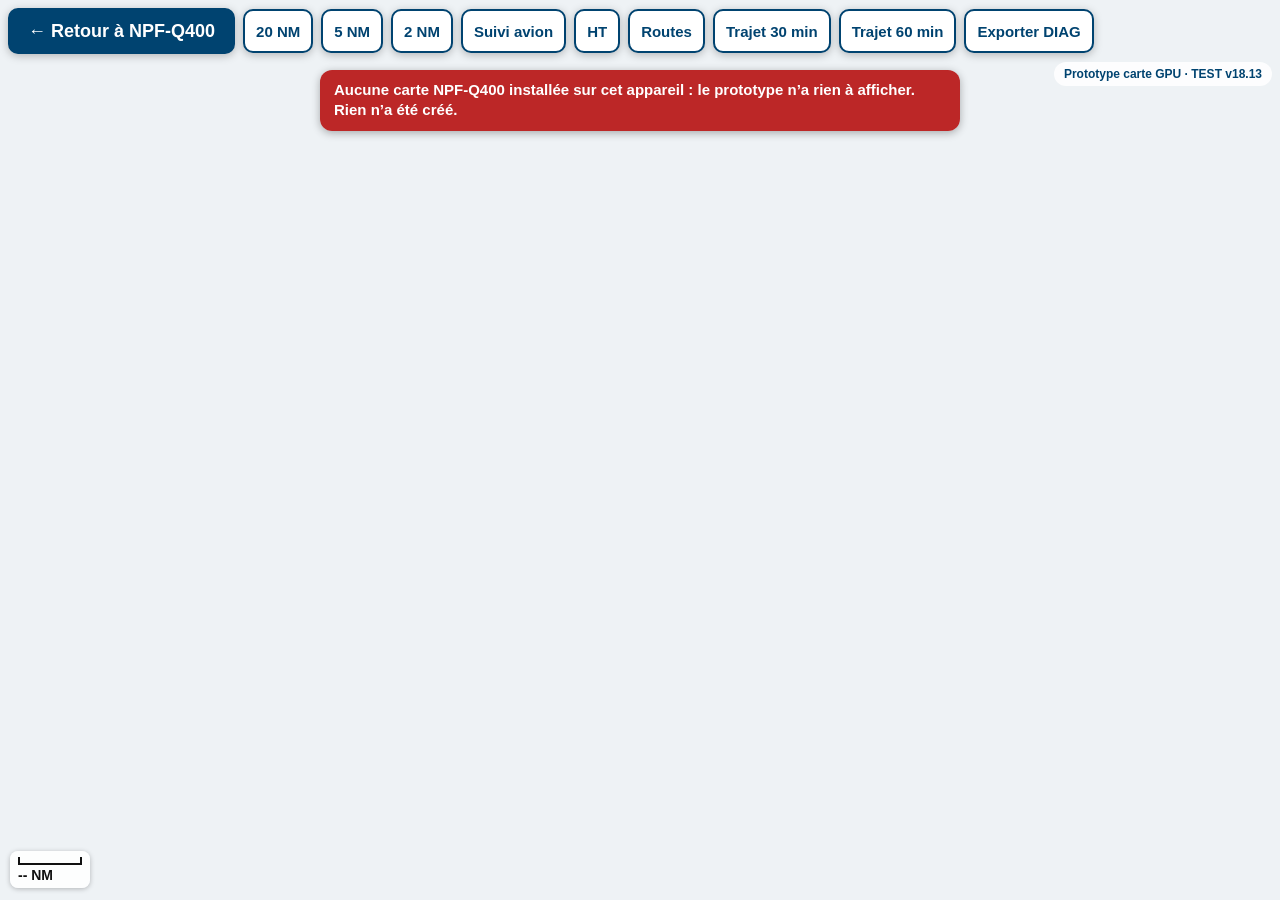
<file: prototype-carte.html>
<!DOCTYPE html>
<html lang="fr">
<head>
    <meta charset="UTF-8">
    <meta name="viewport" content="width=device-width, initial-scale=1.0, maximum-scale=1.0, user-scalable=no, viewport-fit=cover">
    <meta name="apple-mobile-web-app-capable" content="yes">
    <meta name="theme-color" content="#004370">
    <title>NPF-Q400 — Prototype carte GPU</title>
    <!-- v18.03 — PROTOTYPE de carte MapLibre GL JS (page à part, ouverte seulement par le bouton « Prototype carte GPU »
         du DIAG). Copie locale de MapLibre GL JS 6.17.0 ; aucune requête vers un serveur extérieur. Lecture seule stricte
         des bases de cartes (aucune écriture, création ni suppression). La carte NPF-Q400 (index.html) n'est pas touchée.
         v18.04 — prototype complet (zones SIA, VFR, terrains, PÉLIC, pistes, HT, Calque Routier) ; boutons HT / Routes,
         20 NM et trajet simulé de 30 ou 60 minutes en suivi. -->
    <link rel="stylesheet" href="maplibre-6.17.0/maplibre-gl.css?appv=v18.13">
    <link rel="stylesheet" href="prototype-carte.css?appv=v18.13">
</head>
<body>
    <div id="proto-carte" aria-label="Carte prototype"></div>
    <div id="proto-barre" class="proto-ui">
        <button type="button" id="proto-retour" class="proto-retour">← Retour à NPF&#8209;Q400</button>
        <button type="button" id="proto-20nm" class="proto-bouton">20 NM</button>
        <button type="button" id="proto-5nm" class="proto-bouton">5 NM</button>
        <button type="button" id="proto-2nm" class="proto-bouton">2 NM</button>
        <button type="button" id="proto-suivi" class="proto-bouton" aria-pressed="false">Suivi avion</button>
        <button type="button" id="proto-ht" class="proto-bouton" aria-pressed="false">HT</button>
        <button type="button" id="proto-routes" class="proto-bouton" aria-pressed="false">Routes</button>
        <button type="button" id="proto-trajet30" class="proto-bouton proto-trajet" data-trajet="30" aria-pressed="false">Trajet 30 min</button>
        <button type="button" id="proto-trajet60" class="proto-bouton proto-trajet" data-trajet="60" aria-pressed="false">Trajet 60 min</button>
        <button type="button" id="proto-export" class="proto-bouton">Exporter DIAG</button>
        <span class="proto-titre">Prototype carte GPU · TEST v18.13</span>
    </div>
    <div id="proto-message" class="proto-ui proto-message" hidden></div>
    <div id="proto-trajet-etat" class="proto-ui proto-trajet-etat" hidden></div>
    <div id="proto-echelle" class="proto-ui proto-echelle"><div class="proto-echelle-barre"></div><div class="proto-echelle-texte">-- NM</div></div>
    <script type="module" src="prototype-carte.js?appv=v18.13"></script>
</body>
</html>
</file>
<file: maplibre-6.17.0/maplibre-gl.css>
.maplibregl-map{font:12px/20px Helvetica Neue,Arial,Helvetica,sans-serif;overflow:hidden;position:relative;-webkit-tap-highlight-color:rgb(0 0 0/0);-webkit-touch-callout:none}.maplibregl-canvas{position:absolute;left:0;top:0}.maplibregl-map:fullscreen{width:100%;height:100%}.maplibregl-ctrl-group button.maplibregl-ctrl-compass{touch-action:none}.maplibregl-canvas-container.maplibregl-interactive,.maplibregl-ctrl-group button.maplibregl-ctrl-compass{cursor:grab;-webkit-user-select:none;-moz-user-select:none;user-select:none}.maplibregl-canvas-container.maplibregl-interactive.maplibregl-track-pointer{cursor:pointer}.maplibregl-canvas-container.maplibregl-interactive:active,.maplibregl-ctrl-group button.maplibregl-ctrl-compass:active{cursor:grabbing}.maplibregl-canvas-container.maplibregl-touch-zoom-rotate,.maplibregl-canvas-container.maplibregl-touch-zoom-rotate .maplibregl-canvas{touch-action:pan-x pan-y}.maplibregl-canvas-container.maplibregl-touch-drag-pan,.maplibregl-canvas-container.maplibregl-touch-drag-pan .maplibregl-canvas{touch-action:pinch-zoom}.maplibregl-canvas-container.maplibregl-touch-zoom-rotate.maplibregl-touch-drag-pan,.maplibregl-canvas-container.maplibregl-touch-zoom-rotate.maplibregl-touch-drag-pan .maplibregl-canvas{touch-action:none}.maplibregl-canvas-container.maplibregl-touch-drag-pan.maplibregl-cooperative-gestures,.maplibregl-canvas-container.maplibregl-touch-drag-pan.maplibregl-cooperative-gestures .maplibregl-canvas{touch-action:pan-x pan-y}.maplibregl-ctrl-bottom-left,.maplibregl-ctrl-bottom-right,.maplibregl-ctrl-top-left,.maplibregl-ctrl-top-right{position:absolute;pointer-events:none;z-index:2}.maplibregl-ctrl-top-left{top:0;left:0}.maplibregl-ctrl-top-right{top:0;right:0}.maplibregl-ctrl-bottom-left{bottom:0;left:0}.maplibregl-ctrl-bottom-right{right:0;bottom:0}.maplibregl-ctrl{clear:both;pointer-events:auto;transform:translate(0)}.maplibregl-ctrl-top-left .maplibregl-ctrl{margin:10px 0 0 10px;float:left}.maplibregl-ctrl-top-right .maplibregl-ctrl{margin:10px 10px 0 0;float:right}.maplibregl-ctrl-bottom-left .maplibregl-ctrl{margin:0 0 10px 10px;float:left}.maplibregl-ctrl-bottom-right .maplibregl-ctrl{margin:0 10px 10px 0;float:right}.maplibregl-ctrl-group{border-radius:4px;background:#fff}.maplibregl-ctrl-group:not(:empty){box-shadow:0 0 0 2px rgba(0,0,0,.1)}.maplibregl-ctrl-group button{width:29px;height:29px;display:block;padding:0;outline:none;border:0;box-sizing:border-box;background-color:transparent;cursor:pointer}.maplibregl-ctrl button{-webkit-user-select:none;-moz-user-select:none;user-select:none}.maplibregl-ctrl-group button+button{border-top:1px solid #ddd}.maplibregl-ctrl button .maplibregl-ctrl-icon{display:block;width:100%;height:100%;background-repeat:no-repeat;background-position:50%}@media(forced-colors:active){.maplibregl-ctrl-group:not(:empty){box-shadow:0 0 0 2px ButtonText}.maplibregl-ctrl-icon{background-color:transparent}.maplibregl-ctrl-group button+button{border-top:1px solid buttontext}}.maplibregl-ctrl button::-moz-focus-inner{border:0;padding:0}.maplibregl-ctrl-attrib-button:focus,.maplibregl-ctrl-group button:focus{box-shadow:0 0 2px 2px #0096ff}.maplibregl-ctrl button:disabled{cursor:not-allowed}.maplibregl-ctrl button:disabled .maplibregl-ctrl-icon{opacity:.25}@media(hover:hover){.maplibregl-ctrl button:not(:disabled):hover{background-color:rgba(0,0,0,.05)}}.maplibregl-ctrl button:not(:disabled):active{background-color:rgba(0,0,0,.05)}.maplibregl-ctrl-group button:focus:focus-visible{box-shadow:0 0 2px 2px #0096ff}.maplibregl-ctrl-group button:focus:not(:focus-visible){box-shadow:none}.maplibregl-ctrl-group button:focus:first-child{border-radius:4px 4px 0 0}.maplibregl-ctrl-group button:focus:last-child{border-radius:0 0 4px 4px}.maplibregl-ctrl-group button:focus:only-child{border-radius:inherit}.maplibregl-ctrl button.maplibregl-ctrl-zoom-out .maplibregl-ctrl-icon{background-image:url("data:image/svg+xml;charset=utf-8,%3Csvg xmlns='http://www.w3.org/2000/svg' width='29' height='29' viewBox='0 0 29 29' fill='%23333'%3E %3Cpath d='M10 13c-.75 0-1.5.75-1.5 1.5S9.25 16 10 16h9c.75 0 1.5-.75 1.5-1.5S19.75 13 19 13z'/%3E %3C/svg%3E")}.maplibregl-ctrl button.maplibregl-ctrl-zoom-in .maplibregl-ctrl-icon{background-image:url("data:image/svg+xml;charset=utf-8,%3Csvg xmlns='http://www.w3.org/2000/svg' width='29' height='29' viewBox='0 0 29 29' fill='%23333'%3E %3Cpath d='M14.5 8.5c-.75 0-1.5.75-1.5 1.5v3h-3c-.75 0-1.5.75-1.5 1.5S9.25 16 10 16h3v3c0 .75.75 1.5 1.5 1.5S16 19.75 16 19v-3h3c.75 0 1.5-.75 1.5-1.5S19.75 13 19 13h-3v-3c0-.75-.75-1.5-1.5-1.5'/%3E %3C/svg%3E")}@media(forced-colors:active){.maplibregl-ctrl button.maplibregl-ctrl-zoom-out .maplibregl-ctrl-icon{background-image:url("data:image/svg+xml;charset=utf-8,%3Csvg xmlns='http://www.w3.org/2000/svg' width='29' height='29' viewBox='0 0 29 29' fill='%23fff'%3E %3Cpath d='M10 13c-.75 0-1.5.75-1.5 1.5S9.25 16 10 16h9c.75 0 1.5-.75 1.5-1.5S19.75 13 19 13z'/%3E %3C/svg%3E")}.maplibregl-ctrl button.maplibregl-ctrl-zoom-in .maplibregl-ctrl-icon{background-image:url("data:image/svg+xml;charset=utf-8,%3Csvg xmlns='http://www.w3.org/2000/svg' width='29' height='29' viewBox='0 0 29 29' fill='%23fff'%3E %3Cpath d='M14.5 8.5c-.75 0-1.5.75-1.5 1.5v3h-3c-.75 0-1.5.75-1.5 1.5S9.25 16 10 16h3v3c0 .75.75 1.5 1.5 1.5S16 19.75 16 19v-3h3c.75 0 1.5-.75 1.5-1.5S19.75 13 19 13h-3v-3c0-.75-.75-1.5-1.5-1.5'/%3E %3C/svg%3E")}}@media(forced-colors:active) and (prefers-color-scheme:light){.maplibregl-ctrl button.maplibregl-ctrl-zoom-out .maplibregl-ctrl-icon{background-image:url("data:image/svg+xml;charset=utf-8,%3Csvg xmlns='http://www.w3.org/2000/svg' width='29' height='29' viewBox='0 0 29 29' fill='%23000'%3E %3Cpath d='M10 13c-.75 0-1.5.75-1.5 1.5S9.25 16 10 16h9c.75 0 1.5-.75 1.5-1.5S19.75 13 19 13z'/%3E %3C/svg%3E")}.maplibregl-ctrl button.maplibregl-ctrl-zoom-in .maplibregl-ctrl-icon{background-image:url("data:image/svg+xml;charset=utf-8,%3Csvg xmlns='http://www.w3.org/2000/svg' width='29' height='29' viewBox='0 0 29 29' fill='%23000'%3E %3Cpath d='M14.5 8.5c-.75 0-1.5.75-1.5 1.5v3h-3c-.75 0-1.5.75-1.5 1.5S9.25 16 10 16h3v3c0 .75.75 1.5 1.5 1.5S16 19.75 16 19v-3h3c.75 0 1.5-.75 1.5-1.5S19.75 13 19 13h-3v-3c0-.75-.75-1.5-1.5-1.5'/%3E %3C/svg%3E")}}.maplibregl-ctrl button.maplibregl-ctrl-fullscreen .maplibregl-ctrl-icon{background-image:url("data:image/svg+xml;charset=utf-8,%3Csvg xmlns='http://www.w3.org/2000/svg' width='29' height='29' viewBox='0 0 29 29' fill='%23333'%3E %3Cpath d='M24 16v5.5c0 1.75-.75 2.5-2.5 2.5H16v-1l3-1.5-4-5.5 1-1 5.5 4 1.5-3zM6 16l1.5 3 5.5-4 1 1-4 5.5 3 1.5v1H7.5C5.75 24 5 23.25 5 21.5V16zm7-11v1l-3 1.5 4 5.5-1 1-5.5-4L6 13H5V7.5C5 5.75 5.75 5 7.5 5zm11 2.5c0-1.75-.75-2.5-2.5-2.5H16v1l3 1.5-4 5.5 1 1 5.5-4 1.5 3h1z'/%3E %3C/svg%3E")}.maplibregl-ctrl button.maplibregl-ctrl-shrink .maplibregl-ctrl-icon{background-image:url("data:image/svg+xml;charset=utf-8,%3Csvg xmlns='http://www.w3.org/2000/svg' width='29' height='29' viewBox='0 0 29 29'%3E %3Cpath d='M18.5 16c-1.75 0-2.5.75-2.5 2.5V24h1l1.5-3 5.5 4 1-1-4-5.5 3-1.5v-1zM13 18.5c0-1.75-.75-2.5-2.5-2.5H5v1l3 1.5L4 24l1 1 5.5-4 1.5 3h1zm3-8c0 1.75.75 2.5 2.5 2.5H24v-1l-3-1.5L25 5l-1-1-5.5 4L17 5h-1zM10.5 13c1.75 0 2.5-.75 2.5-2.5V5h-1l-1.5 3L5 4 4 5l4 5.5L5 12v1z'/%3E %3C/svg%3E")}@media(forced-colors:active){.maplibregl-ctrl button.maplibregl-ctrl-fullscreen .maplibregl-ctrl-icon{background-image:url("data:image/svg+xml;charset=utf-8,%3Csvg xmlns='http://www.w3.org/2000/svg' width='29' height='29' viewBox='0 0 29 29' fill='%23fff'%3E %3Cpath d='M24 16v5.5c0 1.75-.75 2.5-2.5 2.5H16v-1l3-1.5-4-5.5 1-1 5.5 4 1.5-3zM6 16l1.5 3 5.5-4 1 1-4 5.5 3 1.5v1H7.5C5.75 24 5 23.25 5 21.5V16zm7-11v1l-3 1.5 4 5.5-1 1-5.5-4L6 13H5V7.5C5 5.75 5.75 5 7.5 5zm11 2.5c0-1.75-.75-2.5-2.5-2.5H16v1l3 1.5-4 5.5 1 1 5.5-4 1.5 3h1z'/%3E %3C/svg%3E")}.maplibregl-ctrl button.maplibregl-ctrl-shrink .maplibregl-ctrl-icon{background-image:url("data:image/svg+xml;charset=utf-8,%3Csvg xmlns='http://www.w3.org/2000/svg' width='29' height='29' viewBox='0 0 29 29' fill='%23fff'%3E %3Cpath d='M18.5 16c-1.75 0-2.5.75-2.5 2.5V24h1l1.5-3 5.5 4 1-1-4-5.5 3-1.5v-1zM13 18.5c0-1.75-.75-2.5-2.5-2.5H5v1l3 1.5L4 24l1 1 5.5-4 1.5 3h1zm3-8c0 1.75.75 2.5 2.5 2.5H24v-1l-3-1.5L25 5l-1-1-5.5 4L17 5h-1zM10.5 13c1.75 0 2.5-.75 2.5-2.5V5h-1l-1.5 3L5 4 4 5l4 5.5L5 12v1z'/%3E %3C/svg%3E")}}@media(forced-colors:active) and (prefers-color-scheme:light){.maplibregl-ctrl button.maplibregl-ctrl-fullscreen .maplibregl-ctrl-icon{background-image:url("data:image/svg+xml;charset=utf-8,%3Csvg xmlns='http://www.w3.org/2000/svg' width='29' height='29' viewBox='0 0 29 29' fill='%23000'%3E %3Cpath d='M24 16v5.5c0 1.75-.75 2.5-2.5 2.5H16v-1l3-1.5-4-5.5 1-1 5.5 4 1.5-3zM6 16l1.5 3 5.5-4 1 1-4 5.5 3 1.5v1H7.5C5.75 24 5 23.25 5 21.5V16zm7-11v1l-3 1.5 4 5.5-1 1-5.5-4L6 13H5V7.5C5 5.75 5.75 5 7.5 5zm11 2.5c0-1.75-.75-2.5-2.5-2.5H16v1l3 1.5-4 5.5 1 1 5.5-4 1.5 3h1z'/%3E %3C/svg%3E")}.maplibregl-ctrl button.maplibregl-ctrl-shrink .maplibregl-ctrl-icon{background-image:url("data:image/svg+xml;charset=utf-8,%3Csvg xmlns='http://www.w3.org/2000/svg' width='29' height='29' viewBox='0 0 29 29' fill='%23000'%3E %3Cpath d='M18.5 16c-1.75 0-2.5.75-2.5 2.5V24h1l1.5-3 5.5 4 1-1-4-5.5 3-1.5v-1zM13 18.5c0-1.75-.75-2.5-2.5-2.5H5v1l3 1.5L4 24l1 1 5.5-4 1.5 3h1zm3-8c0 1.75.75 2.5 2.5 2.5H24v-1l-3-1.5L25 5l-1-1-5.5 4L17 5h-1zM10.5 13c1.75 0 2.5-.75 2.5-2.5V5h-1l-1.5 3L5 4 4 5l4 5.5L5 12v1z'/%3E %3C/svg%3E")}}.maplibregl-ctrl button.maplibregl-ctrl-compass .maplibregl-ctrl-icon{background-image:url("data:image/svg+xml;charset=utf-8,%3Csvg xmlns='http://www.w3.org/2000/svg' width='29' height='29' viewBox='0 0 29 29' fill='%23333'%3E %3Cpath d='m10.5 14 4-8 4 8z'/%3E %3Cpath fill='%23ccc' d='m10.5 16 4 8 4-8z'/%3E %3C/svg%3E")}@media(forced-colors:active){.maplibregl-ctrl button.maplibregl-ctrl-compass .maplibregl-ctrl-icon{background-image:url("data:image/svg+xml;charset=utf-8,%3Csvg xmlns='http://www.w3.org/2000/svg' width='29' height='29' viewBox='0 0 29 29' fill='%23fff'%3E %3Cpath d='m10.5 14 4-8 4 8z'/%3E %3Cpath fill='%23ccc' d='m10.5 16 4 8 4-8z'/%3E %3C/svg%3E")}}@media(forced-colors:active) and (prefers-color-scheme:light){.maplibregl-ctrl button.maplibregl-ctrl-compass .maplibregl-ctrl-icon{background-image:url("data:image/svg+xml;charset=utf-8,%3Csvg xmlns='http://www.w3.org/2000/svg' width='29' height='29' viewBox='0 0 29 29' fill='%23000'%3E %3Cpath d='m10.5 14 4-8 4 8z'/%3E %3Cpath fill='%23ccc' d='m10.5 16 4 8 4-8z'/%3E %3C/svg%3E")}}.maplibregl-ctrl button.maplibregl-ctrl-globe .maplibregl-ctrl-icon{background-image:url("data:image/svg+xml;charset=utf-8,%3Csvg xmlns='http://www.w3.org/2000/svg' width='22' height='22' fill='none' viewBox='0 0 22 22' stroke='%23333'%3E %3Ccircle cx='11' cy='11' r='8.5'/%3E %3Cpath d='M17.5 11c0 4.819-3.02 8.5-6.5 8.5S4.5 15.819 4.5 11 7.52 2.5 11 2.5s6.5 3.681 6.5 8.5Z'/%3E %3Cpath d='M13.5 11c0 2.447-.331 4.64-.853 6.206-.262.785-.562 1.384-.872 1.777-.314.399-.58.517-.775.517-.195 0-.461-.118-.775-.517-.31-.393-.61-.992-.872-1.777C8.831 15.64 8.5 13.446 8.5 11c0-2.447.331-4.64.853-6.206.262-.785.562-1.384.872-1.777.314-.399.58-.517.775-.517.195 0 .461.118.775.517.31.393.61.992.872 1.777.522 1.565.853 3.76.853 6.206Z'/%3E %3Cpath d='M11 7.5c-1.909 0-3.622-.166-4.845-.428-.616-.132-1.08-.283-1.379-.434a1.333 1.333 0 0 1-.224-.138c.047-.038.12-.085.224-.138.299-.151.763-.302 1.379-.434C7.378 5.666 9.091 5.5 11 5.5c1.909 0 3.622.166 4.845.428.616.132 1.08.283 1.379.434.105.053.177.1.224.138-.047.038-.12.085-.224.138-.299.151-.763.302-1.379.434-1.223.262-2.936.428-4.845.428ZM4.486 6.436ZM11 16.5c-1.909 0-3.622-.166-4.845-.428-.616-.132-1.08-.283-1.379-.434a1.33 1.33 0 0 1-.224-.138 1.33 1.33 0 0 1 .224-.138c.299-.151.763-.302 1.379-.434C7.378 14.666 9.091 14.5 11 14.5c1.909 0 3.622.166 4.845.428.616.132 1.08.283 1.379.434.105.053.177.1.224.138a1.33 1.33 0 0 1-.224.138c-.299.151-.763.302-1.379.434-1.223.262-2.936.428-4.845.428Zm-6.514-1.064ZM11 12.5c-2.46 0-4.672-.222-6.255-.574-.796-.177-1.406-.38-1.805-.59a1.465 1.465 0 0 1-.39-.272.293.293 0 0 1-.047-.064.293.293 0 0 1 .048-.064c.066-.073.189-.167.389-.272.399-.21 1.009-.413 1.805-.59C6.328 9.722 8.54 9.5 11 9.5s4.672.222 6.256.574c.795.177 1.405.38 1.804.59.2.105.323.2.39.272a.33.33 0 0 1 .047.064.293.293 0 0 1-.048.064 1.435 1.435 0 0 1-.389.272c-.399.21-1.009.413-1.804.59-1.584.352-3.796.574-6.256.574Zm-8.501-1.51v.002-.002Zm0 .018v.002-.002Zm17.002.002v-.002.002Zm0-.018v-.002.002Z'/%3E %3C/svg%3E")}.maplibregl-ctrl button.maplibregl-ctrl-globe-enabled .maplibregl-ctrl-icon{background-image:url("data:image/svg+xml;charset=utf-8,%3Csvg xmlns='http://www.w3.org/2000/svg' width='22' height='22' fill='none' viewBox='0 0 22 22' stroke='%2333b5e5'%3E %3Ccircle cx='11' cy='11' r='8.5'/%3E %3Cpath d='M17.5 11c0 4.819-3.02 8.5-6.5 8.5S4.5 15.819 4.5 11 7.52 2.5 11 2.5s6.5 3.681 6.5 8.5Z'/%3E %3Cpath d='M13.5 11c0 2.447-.331 4.64-.853 6.206-.262.785-.562 1.384-.872 1.777-.314.399-.58.517-.775.517-.195 0-.461-.118-.775-.517-.31-.393-.61-.992-.872-1.777C8.831 15.64 8.5 13.446 8.5 11c0-2.447.331-4.64.853-6.206.262-.785.562-1.384.872-1.777.314-.399.58-.517.775-.517.195 0 .461.118.775.517.31.393.61.992.872 1.777.522 1.565.853 3.76.853 6.206Z'/%3E %3Cpath d='M11 7.5c-1.909 0-3.622-.166-4.845-.428-.616-.132-1.08-.283-1.379-.434a1.333 1.333 0 0 1-.224-.138c.047-.038.12-.085.224-.138.299-.151.763-.302 1.379-.434C7.378 5.666 9.091 5.5 11 5.5c1.909 0 3.622.166 4.845.428.616.132 1.08.283 1.379.434.105.053.177.1.224.138-.047.038-.12.085-.224.138-.299.151-.763.302-1.379.434-1.223.262-2.936.428-4.845.428ZM4.486 6.436ZM11 16.5c-1.909 0-3.622-.166-4.845-.428-.616-.132-1.08-.283-1.379-.434a1.33 1.33 0 0 1-.224-.138 1.33 1.33 0 0 1 .224-.138c.299-.151.763-.302 1.379-.434C7.378 14.666 9.091 14.5 11 14.5c1.909 0 3.622.166 4.845.428.616.132 1.08.283 1.379.434.105.053.177.1.224.138a1.33 1.33 0 0 1-.224.138c-.299.151-.763.302-1.379.434-1.223.262-2.936.428-4.845.428Zm-6.514-1.064ZM11 12.5c-2.46 0-4.672-.222-6.255-.574-.796-.177-1.406-.38-1.805-.59a1.465 1.465 0 0 1-.39-.272.293.293 0 0 1-.047-.064.293.293 0 0 1 .048-.064c.066-.073.189-.167.389-.272.399-.21 1.009-.413 1.805-.59C6.328 9.722 8.54 9.5 11 9.5s4.672.222 6.256.574c.795.177 1.405.38 1.804.59.2.105.323.2.39.272a.33.33 0 0 1 .047.064.293.293 0 0 1-.048.064 1.435 1.435 0 0 1-.389.272c-.399.21-1.009.413-1.804.59-1.584.352-3.796.574-6.256.574Zm-8.501-1.51v.002-.002Zm0 .018v.002-.002Zm17.002.002v-.002.002Zm0-.018v-.002.002Z'/%3E %3C/svg%3E")}.maplibregl-ctrl button.maplibregl-ctrl-terrain .maplibregl-ctrl-icon{background-image:url("data:image/svg+xml;charset=utf-8,%3Csvg xmlns='http://www.w3.org/2000/svg' width='22' height='22' viewBox='0 0 22 22' fill='%23333'%3E %3Cpath d='m1.754 13.406 4.453-4.851 3.09 3.09 3.281 3.277.969-.969-3.309-3.312 3.844-4.121 6.148 6.886h1.082v-.855l-7.207-8.07-4.84 5.187L6.169 6.57l-5.48 5.965v.871ZM.688 16.844h20.625v1.375H.688Zm0 0'/%3E %3C/svg%3E")}.maplibregl-ctrl button.maplibregl-ctrl-terrain-enabled .maplibregl-ctrl-icon{background-image:url("data:image/svg+xml;charset=utf-8,%3Csvg xmlns='http://www.w3.org/2000/svg' width='22' height='22' viewBox='0 0 22 22' fill='%2333b5e5'%3E %3Cpath d='m1.754 13.406 4.453-4.851 3.09 3.09 3.281 3.277.969-.969-3.309-3.312 3.844-4.121 6.148 6.886h1.082v-.855l-7.207-8.07-4.84 5.187L6.169 6.57l-5.48 5.965v.871ZM.688 16.844h20.625v1.375H.688Zm0 0'/%3E %3C/svg%3E")}.maplibregl-ctrl button.maplibregl-ctrl-geolocate .maplibregl-ctrl-icon{background-image:url("data:image/svg+xml;charset=utf-8,%3Csvg xmlns='http://www.w3.org/2000/svg' width='29' height='29' viewBox='0 0 20 20' fill='%23333'%3E %3Cpath d='M10 4C9 4 9 5 9 5v.1A5 5 0 0 0 5.1 9H5s-1 0-1 1 1 1 1 1h.1A5 5 0 0 0 9 14.9v.1s0 1 1 1 1-1 1-1v-.1a5 5 0 0 0 3.9-3.9h.1s1 0 1-1-1-1-1-1h-.1A5 5 0 0 0 11 5.1V5s0-1-1-1m0 2.5a3.5 3.5 0 1 1 0 7 3.5 3.5 0 1 1 0-7'/%3E %3Ccircle id='dot' cx='10' cy='10' r='2'/%3E %3Cpath id='stroke' d='m14 5 1 1-9 9-1-1z' display='none'/%3E %3C/svg%3E")}.maplibregl-ctrl button.maplibregl-ctrl-geolocate:disabled .maplibregl-ctrl-icon{background-image:url("data:image/svg+xml;charset=utf-8,%3Csvg xmlns='http://www.w3.org/2000/svg' width='29' height='29' viewBox='0 0 20 20' fill='%23aaa'%3E %3Cpath d='M10 4C9 4 9 5 9 5v.1A5 5 0 0 0 5.1 9H5s-1 0-1 1 1 1 1 1h.1A5 5 0 0 0 9 14.9v.1s0 1 1 1 1-1 1-1v-.1a5 5 0 0 0 3.9-3.9h.1s1 0 1-1-1-1-1-1h-.1A5 5 0 0 0 11 5.1V5s0-1-1-1m0 2.5a3.5 3.5 0 1 1 0 7 3.5 3.5 0 1 1 0-7'/%3E %3Ccircle id='dot' cx='10' cy='10' r='2'/%3E %3Cpath id='stroke' d='m14 5 1 1-9 9-1-1z' fill='%23f00'/%3E %3C/svg%3E")}.maplibregl-ctrl button.maplibregl-ctrl-geolocate.maplibregl-ctrl-geolocate-active .maplibregl-ctrl-icon{background-image:url("data:image/svg+xml;charset=utf-8,%3Csvg xmlns='http://www.w3.org/2000/svg' width='29' height='29' viewBox='0 0 20 20' fill='%2333b5e5'%3E %3Cpath d='M10 4C9 4 9 5 9 5v.1A5 5 0 0 0 5.1 9H5s-1 0-1 1 1 1 1 1h.1A5 5 0 0 0 9 14.9v.1s0 1 1 1 1-1 1-1v-.1a5 5 0 0 0 3.9-3.9h.1s1 0 1-1-1-1-1-1h-.1A5 5 0 0 0 11 5.1V5s0-1-1-1m0 2.5a3.5 3.5 0 1 1 0 7 3.5 3.5 0 1 1 0-7'/%3E %3Ccircle id='dot' cx='10' cy='10' r='2'/%3E %3Cpath id='stroke' d='m14 5 1 1-9 9-1-1z' display='none'/%3E %3C/svg%3E")}.maplibregl-ctrl button.maplibregl-ctrl-geolocate.maplibregl-ctrl-geolocate-active-error .maplibregl-ctrl-icon{background-image:url("data:image/svg+xml;charset=utf-8,%3Csvg xmlns='http://www.w3.org/2000/svg' width='29' height='29' viewBox='0 0 20 20' fill='%23e58978'%3E %3Cpath d='M10 4C9 4 9 5 9 5v.1A5 5 0 0 0 5.1 9H5s-1 0-1 1 1 1 1 1h.1A5 5 0 0 0 9 14.9v.1s0 1 1 1 1-1 1-1v-.1a5 5 0 0 0 3.9-3.9h.1s1 0 1-1-1-1-1-1h-.1A5 5 0 0 0 11 5.1V5s0-1-1-1m0 2.5a3.5 3.5 0 1 1 0 7 3.5 3.5 0 1 1 0-7'/%3E %3Ccircle id='dot' cx='10' cy='10' r='2'/%3E %3Cpath id='stroke' d='m14 5 1 1-9 9-1-1z' display='none'/%3E %3C/svg%3E")}.maplibregl-ctrl button.maplibregl-ctrl-geolocate.maplibregl-ctrl-geolocate-background .maplibregl-ctrl-icon{background-image:url("data:image/svg+xml;charset=utf-8,%3Csvg xmlns='http://www.w3.org/2000/svg' width='29' height='29' viewBox='0 0 20 20' fill='%2333b5e5'%3E %3Cpath d='M10 4C9 4 9 5 9 5v.1A5 5 0 0 0 5.1 9H5s-1 0-1 1 1 1 1 1h.1A5 5 0 0 0 9 14.9v.1s0 1 1 1 1-1 1-1v-.1a5 5 0 0 0 3.9-3.9h.1s1 0 1-1-1-1-1-1h-.1A5 5 0 0 0 11 5.1V5s0-1-1-1m0 2.5a3.5 3.5 0 1 1 0 7 3.5 3.5 0 1 1 0-7'/%3E %3Ccircle id='dot' cx='10' cy='10' r='2' display='none'/%3E %3Cpath id='stroke' d='m14 5 1 1-9 9-1-1z' display='none'/%3E %3C/svg%3E")}.maplibregl-ctrl button.maplibregl-ctrl-geolocate.maplibregl-ctrl-geolocate-background-error .maplibregl-ctrl-icon{background-image:url("data:image/svg+xml;charset=utf-8,%3Csvg xmlns='http://www.w3.org/2000/svg' width='29' height='29' viewBox='0 0 20 20' fill='%23e54e33'%3E %3Cpath d='M10 4C9 4 9 5 9 5v.1A5 5 0 0 0 5.1 9H5s-1 0-1 1 1 1 1 1h.1A5 5 0 0 0 9 14.9v.1s0 1 1 1 1-1 1-1v-.1a5 5 0 0 0 3.9-3.9h.1s1 0 1-1-1-1-1-1h-.1A5 5 0 0 0 11 5.1V5s0-1-1-1m0 2.5a3.5 3.5 0 1 1 0 7 3.5 3.5 0 1 1 0-7'/%3E %3Ccircle id='dot' cx='10' cy='10' r='2' display='none'/%3E %3Cpath id='stroke' d='m14 5 1 1-9 9-1-1z' display='none'/%3E %3C/svg%3E")}.maplibregl-ctrl button.maplibregl-ctrl-geolocate.maplibregl-ctrl-geolocate-waiting .maplibregl-ctrl-icon{animation:maplibregl-spin 2s linear infinite}@media(forced-colors:active){.maplibregl-ctrl button.maplibregl-ctrl-geolocate .maplibregl-ctrl-icon{background-image:url("data:image/svg+xml;charset=utf-8,%3Csvg xmlns='http://www.w3.org/2000/svg' width='29' height='29' viewBox='0 0 20 20' fill='%23fff'%3E %3Cpath d='M10 4C9 4 9 5 9 5v.1A5 5 0 0 0 5.1 9H5s-1 0-1 1 1 1 1 1h.1A5 5 0 0 0 9 14.9v.1s0 1 1 1 1-1 1-1v-.1a5 5 0 0 0 3.9-3.9h.1s1 0 1-1-1-1-1-1h-.1A5 5 0 0 0 11 5.1V5s0-1-1-1m0 2.5a3.5 3.5 0 1 1 0 7 3.5 3.5 0 1 1 0-7'/%3E %3Ccircle id='dot' cx='10' cy='10' r='2'/%3E %3Cpath id='stroke' d='m14 5 1 1-9 9-1-1z' display='none'/%3E %3C/svg%3E")}.maplibregl-ctrl button.maplibregl-ctrl-geolocate:disabled .maplibregl-ctrl-icon{background-image:url("data:image/svg+xml;charset=utf-8,%3Csvg xmlns='http://www.w3.org/2000/svg' width='29' height='29' viewBox='0 0 20 20' fill='%23999'%3E %3Cpath d='M10 4C9 4 9 5 9 5v.1A5 5 0 0 0 5.1 9H5s-1 0-1 1 1 1 1 1h.1A5 5 0 0 0 9 14.9v.1s0 1 1 1 1-1 1-1v-.1a5 5 0 0 0 3.9-3.9h.1s1 0 1-1-1-1-1-1h-.1A5 5 0 0 0 11 5.1V5s0-1-1-1m0 2.5a3.5 3.5 0 1 1 0 7 3.5 3.5 0 1 1 0-7'/%3E %3Ccircle id='dot' cx='10' cy='10' r='2'/%3E %3Cpath id='stroke' d='m14 5 1 1-9 9-1-1z' fill='%23f00'/%3E %3C/svg%3E")}.maplibregl-ctrl button.maplibregl-ctrl-geolocate.maplibregl-ctrl-geolocate-active .maplibregl-ctrl-icon{background-image:url("data:image/svg+xml;charset=utf-8,%3Csvg xmlns='http://www.w3.org/2000/svg' width='29' height='29' viewBox='0 0 20 20' fill='%2333b5e5'%3E %3Cpath d='M10 4C9 4 9 5 9 5v.1A5 5 0 0 0 5.1 9H5s-1 0-1 1 1 1 1 1h.1A5 5 0 0 0 9 14.9v.1s0 1 1 1 1-1 1-1v-.1a5 5 0 0 0 3.9-3.9h.1s1 0 1-1-1-1-1-1h-.1A5 5 0 0 0 11 5.1V5s0-1-1-1m0 2.5a3.5 3.5 0 1 1 0 7 3.5 3.5 0 1 1 0-7'/%3E %3Ccircle id='dot' cx='10' cy='10' r='2'/%3E %3Cpath id='stroke' d='m14 5 1 1-9 9-1-1z' display='none'/%3E %3C/svg%3E")}.maplibregl-ctrl button.maplibregl-ctrl-geolocate.maplibregl-ctrl-geolocate-active-error .maplibregl-ctrl-icon{background-image:url("data:image/svg+xml;charset=utf-8,%3Csvg xmlns='http://www.w3.org/2000/svg' width='29' height='29' viewBox='0 0 20 20' fill='%23e58978'%3E %3Cpath d='M10 4C9 4 9 5 9 5v.1A5 5 0 0 0 5.1 9H5s-1 0-1 1 1 1 1 1h.1A5 5 0 0 0 9 14.9v.1s0 1 1 1 1-1 1-1v-.1a5 5 0 0 0 3.9-3.9h.1s1 0 1-1-1-1-1-1h-.1A5 5 0 0 0 11 5.1V5s0-1-1-1m0 2.5a3.5 3.5 0 1 1 0 7 3.5 3.5 0 1 1 0-7'/%3E %3Ccircle id='dot' cx='10' cy='10' r='2'/%3E %3Cpath id='stroke' d='m14 5 1 1-9 9-1-1z' display='none'/%3E %3C/svg%3E")}.maplibregl-ctrl button.maplibregl-ctrl-geolocate.maplibregl-ctrl-geolocate-background .maplibregl-ctrl-icon{background-image:url("data:image/svg+xml;charset=utf-8,%3Csvg xmlns='http://www.w3.org/2000/svg' width='29' height='29' viewBox='0 0 20 20' fill='%2333b5e5'%3E %3Cpath d='M10 4C9 4 9 5 9 5v.1A5 5 0 0 0 5.1 9H5s-1 0-1 1 1 1 1 1h.1A5 5 0 0 0 9 14.9v.1s0 1 1 1 1-1 1-1v-.1a5 5 0 0 0 3.9-3.9h.1s1 0 1-1-1-1-1-1h-.1A5 5 0 0 0 11 5.1V5s0-1-1-1m0 2.5a3.5 3.5 0 1 1 0 7 3.5 3.5 0 1 1 0-7'/%3E %3Ccircle id='dot' cx='10' cy='10' r='2' display='none'/%3E %3Cpath id='stroke' d='m14 5 1 1-9 9-1-1z' display='none'/%3E %3C/svg%3E")}.maplibregl-ctrl button.maplibregl-ctrl-geolocate.maplibregl-ctrl-geolocate-background-error .maplibregl-ctrl-icon{background-image:url("data:image/svg+xml;charset=utf-8,%3Csvg xmlns='http://www.w3.org/2000/svg' width='29' height='29' viewBox='0 0 20 20' fill='%23e54e33'%3E %3Cpath d='M10 4C9 4 9 5 9 5v.1A5 5 0 0 0 5.1 9H5s-1 0-1 1 1 1 1 1h.1A5 5 0 0 0 9 14.9v.1s0 1 1 1 1-1 1-1v-.1a5 5 0 0 0 3.9-3.9h.1s1 0 1-1-1-1-1-1h-.1A5 5 0 0 0 11 5.1V5s0-1-1-1m0 2.5a3.5 3.5 0 1 1 0 7 3.5 3.5 0 1 1 0-7'/%3E %3Ccircle id='dot' cx='10' cy='10' r='2' display='none'/%3E %3Cpath id='stroke' d='m14 5 1 1-9 9-1-1z' display='none'/%3E %3C/svg%3E")}}@media(forced-colors:active) and (prefers-color-scheme:light){.maplibregl-ctrl button.maplibregl-ctrl-geolocate .maplibregl-ctrl-icon{background-image:url("data:image/svg+xml;charset=utf-8,%3Csvg xmlns='http://www.w3.org/2000/svg' width='29' height='29' viewBox='0 0 20 20' fill='%23000'%3E %3Cpath d='M10 4C9 4 9 5 9 5v.1A5 5 0 0 0 5.1 9H5s-1 0-1 1 1 1 1 1h.1A5 5 0 0 0 9 14.9v.1s0 1 1 1 1-1 1-1v-.1a5 5 0 0 0 3.9-3.9h.1s1 0 1-1-1-1-1-1h-.1A5 5 0 0 0 11 5.1V5s0-1-1-1m0 2.5a3.5 3.5 0 1 1 0 7 3.5 3.5 0 1 1 0-7'/%3E %3Ccircle id='dot' cx='10' cy='10' r='2'/%3E %3Cpath id='stroke' d='m14 5 1 1-9 9-1-1z' display='none'/%3E %3C/svg%3E")}.maplibregl-ctrl button.maplibregl-ctrl-geolocate:disabled .maplibregl-ctrl-icon{background-image:url("data:image/svg+xml;charset=utf-8,%3Csvg xmlns='http://www.w3.org/2000/svg' width='29' height='29' viewBox='0 0 20 20' fill='%23666'%3E %3Cpath d='M10 4C9 4 9 5 9 5v.1A5 5 0 0 0 5.1 9H5s-1 0-1 1 1 1 1 1h.1A5 5 0 0 0 9 14.9v.1s0 1 1 1 1-1 1-1v-.1a5 5 0 0 0 3.9-3.9h.1s1 0 1-1-1-1-1-1h-.1A5 5 0 0 0 11 5.1V5s0-1-1-1m0 2.5a3.5 3.5 0 1 1 0 7 3.5 3.5 0 1 1 0-7'/%3E %3Ccircle id='dot' cx='10' cy='10' r='2'/%3E %3Cpath id='stroke' d='m14 5 1 1-9 9-1-1z' fill='%23f00'/%3E %3C/svg%3E")}}@keyframes maplibregl-spin{0%{transform:rotate(0deg)}to{transform:rotate(1turn)}}a.maplibregl-ctrl-logo{width:88px;height:23px;margin:0 0 -4px -4px;display:block;background-repeat:no-repeat;cursor:pointer;overflow:hidden;background-image:url("data:image/svg+xml;charset=utf-8,%3Csvg xmlns='http://www.w3.org/2000/svg' width='88' height='23' fill='none'%3E %3Cpath fill='%23000' fill-opacity='.4' fill-rule='evenodd' d='M17.408 16.796h-1.827l2.501-12.095h.198l3.324 6.533.988 2.19.988-2.19 3.258-6.533h.181l2.6 12.095h-1.81l-1.218-5.644-.362-1.71-.658 1.71-2.929 5.644h-.098l-2.914-5.644-.757-1.71-.345 1.71zm1.958-3.42-.726 3.663a1.255 1.255 0 0 1-1.232 1.011h-1.827a1.255 1.255 0 0 1-1.229-1.509l2.501-12.095a1.255 1.255 0 0 1 1.23-1.001h.197a1.25 1.25 0 0 1 1.12.685l3.19 6.273 3.125-6.263a1.25 1.25 0 0 1 1.123-.695h.181a1.255 1.255 0 0 1 1.227.991l1.443 6.71a5 5 0 0 1 .314-.787l.009-.016a4.6 4.6 0 0 1 1.777-1.887c.782-.46 1.668-.667 2.611-.667a4.6 4.6 0 0 1 1.7.32l.306.134c.21-.16.474-.256.759-.256h1.694a1.255 1.255 0 0 1 1.212.925 1.255 1.255 0 0 1 1.212-.925h1.711c.284 0 .545.094.755.252.613-.3 1.312-.45 2.075-.45 1.356 0 2.557.445 3.482 1.4q.47.48.763 1.064V4.701a1.255 1.255 0 0 1 1.255-1.255h1.86A1.255 1.255 0 0 1 54.44 4.7v9.194h2.217c.19 0 .37.043.532.118v-4.77c0-.356.147-.678.385-.906a2.42 2.42 0 0 1-.682-1.71c0-.665.267-1.253.735-1.7a2.45 2.45 0 0 1 1.722-.674 2.43 2.43 0 0 1 1.705.675q.318.302.504.683V4.7a1.255 1.255 0 0 1 1.255-1.255h1.744A1.255 1.255 0 0 1 65.812 4.7v3.335a4.8 4.8 0 0 1 1.526-.246c.938 0 1.817.214 2.59.69a4.47 4.47 0 0 1 1.67 1.743v-.98a1.255 1.255 0 0 1 1.256-1.256h1.777c.233 0 .451.064.639.174a3.4 3.4 0 0 1 1.567-.372c.346 0 .861.02 1.285.232a1.25 1.25 0 0 1 .689 1.004 4.7 4.7 0 0 1 .853-.588c.795-.44 1.675-.647 2.61-.647 1.385 0 2.65.39 3.525 1.396.836.938 1.168 2.173 1.168 3.528q-.001.515-.056 1.051a1.255 1.255 0 0 1-.947 1.09l.408.952a1.255 1.255 0 0 1-.477 1.552c-.418.268-.92.463-1.458.612-.613.171-1.304.244-2.049.244-1.06 0-2.043-.207-2.886-.698l-.015-.008c-.798-.48-1.419-1.135-1.818-1.963l-.004-.008a5.8 5.8 0 0 1-.548-2.512q0-.429.053-.843a1.3 1.3 0 0 1-.333-.086l-.166-.004c-.223 0-.426.062-.643.228-.03.024-.142.139-.142.59v3.883a1.255 1.255 0 0 1-1.256 1.256h-1.777a1.255 1.255 0 0 1-1.256-1.256V15.69l-.032.057a4.8 4.8 0 0 1-1.86 1.833 5.04 5.04 0 0 1-2.484.634 4.5 4.5 0 0 1-1.935-.424 1.25 1.25 0 0 1-.764.258h-1.71a1.255 1.255 0 0 1-1.256-1.255V7.687a2.4 2.4 0 0 1-.428.625c.253.23.412.561.412.93v7.553a1.255 1.255 0 0 1-1.256 1.255h-1.843a1.25 1.25 0 0 1-.894-.373c-.228.23-.544.373-.894.373H51.32a1.255 1.255 0 0 1-1.256-1.255v-1.251l-.061.117a4.7 4.7 0 0 1-1.782 1.884 4.77 4.77 0 0 1-2.485.67 5.6 5.6 0 0 1-1.485-.188l.009 2.764a1.255 1.255 0 0 1-1.255 1.259h-1.729a1.255 1.255 0 0 1-1.255-1.255v-3.537a1.255 1.255 0 0 1-1.167.793h-1.679a1.25 1.25 0 0 1-.77-.263 4.5 4.5 0 0 1-1.945.429c-.885 0-1.724-.21-2.495-.632l-.017-.01a5 5 0 0 1-1.081-.836 1.255 1.255 0 0 1-1.254 1.312h-1.81a1.255 1.255 0 0 1-1.228-.99l-.782-3.625-2.044 3.939a1.25 1.25 0 0 1-1.115.676h-.098a1.25 1.25 0 0 1-1.116-.68l-2.061-3.994zM35.92 16.63l.207-.114.223-.15q.493-.356.735-.785l.061-.118.033 1.332h1.678V9.242h-1.694l-.033 1.267q-.133-.329-.526-.658l-.032-.028a3.2 3.2 0 0 0-.668-.428l-.27-.12a3.3 3.3 0 0 0-1.235-.23q-1.136-.001-1.974.493a3.36 3.36 0 0 0-1.3 1.382q-.445.89-.444 2.074 0 1.2.51 2.107a3.8 3.8 0 0 0 1.382 1.381 3.9 3.9 0 0 0 1.893.477q.795 0 1.455-.33zm-2.789-5.38q-.576.675-.575 1.762 0 1.102.559 1.794.576.675 1.645.675a2.25 2.25 0 0 0 .934-.19 2.2 2.2 0 0 0 .468-.29l.178-.161a2.2 2.2 0 0 0 .397-.561q.244-.5.244-1.15v-.115q0-.708-.296-1.267l-.043-.077a2.2 2.2 0 0 0-.633-.709l-.13-.086-.047-.028a2.1 2.1 0 0 0-1.073-.285q-1.052 0-1.629.692zm2.316 2.706c.163-.17.28-.407.28-.83v-.114c0-.292-.06-.508-.15-.68a.96.96 0 0 0-.353-.389.85.85 0 0 0-.464-.127c-.4 0-.56.114-.664.239l-.01.012c-.148.174-.275.45-.275.945 0 .506.122.801.27.99.097.11.266.224.68.224.303 0 .504-.09.687-.269zm7.545 1.705a2.6 2.6 0 0 0 .331.423q.319.33.755.548l.173.074q.65.255 1.49.255 1.02 0 1.844-.493a3.45 3.45 0 0 0 1.316-1.4q.493-.904.493-2.089 0-1.909-.988-2.913-.988-1.02-2.584-1.02-.898 0-1.575.347a3 3 0 0 0-.415.262l-.199.166a3.4 3.4 0 0 0-.64.82V9.242h-1.712v11.553h1.729l-.017-5.134zm.53-1.138q.206.29.48.5l.155.11.053.034q.51.296 1.119.297 1.07 0 1.645-.675.577-.69.576-1.762 0-1.119-.576-1.777-.558-.675-1.645-.675-.435 0-.835.16a2 2 0 0 0-.284.136 2 2 0 0 0-.363.254 2.2 2.2 0 0 0-.46.569l-.082.162a2.6 2.6 0 0 0-.213 1.072v.115q0 .707.296 1.267l.135.211zm.964-.818a1.1 1.1 0 0 0 .367.385.94.94 0 0 0 .476.118c.423 0 .59-.117.687-.23.159-.194.28-.478.28-.95 0-.53-.133-.8-.266-.952l-.021-.025c-.078-.094-.231-.221-.68-.221a1 1 0 0 0-.503.135l-.012.007a.86.86 0 0 0-.335.343c-.073.133-.132.324-.132.614v.115a1.4 1.4 0 0 0 .14.66zm15.7-6.222q.347-.346.346-.856a1.05 1.05 0 0 0-.345-.79 1.18 1.18 0 0 0-.84-.329q-.51 0-.855.33a1.05 1.05 0 0 0-.346.79q0 .51.346.855.345.346.856.346.51 0 .839-.346zm4.337 9.314.033-1.332q.191.403.59.747l.098.081a4 4 0 0 0 .316.224l.223.122a3.2 3.2 0 0 0 1.44.322 3.8 3.8 0 0 0 1.875-.477 3.5 3.5 0 0 0 1.382-1.366q.527-.89.526-2.09 0-1.184-.444-2.073a3.24 3.24 0 0 0-1.283-1.399q-.823-.51-1.942-.51a3.5 3.5 0 0 0-1.527.344l-.086.043-.165.09a3 3 0 0 0-.33.214q-.432.315-.656.707a2 2 0 0 0-.099.198l.082-1.283V4.701h-1.744v12.095zm.473-2.509a2.5 2.5 0 0 0 .566.7q.117.098.245.18l.144.08a2.1 2.1 0 0 0 .975.232q1.07 0 1.645-.675.576-.69.576-1.778 0-1.102-.576-1.777-.56-.691-1.645-.692a2.2 2.2 0 0 0-1.015.235q-.22.113-.415.282l-.15.142a2.1 2.1 0 0 0-.42.594q-.223.479-.223 1.1v.115q0 .705.293 1.26zm2.616-.293c.157-.191.28-.479.28-.967 0-.51-.13-.79-.276-.961l-.021-.026c-.082-.1-.232-.225-.67-.225a.87.87 0 0 0-.681.279l-.012.011c-.154.155-.274.38-.274.807v.115c0 .285.057.499.144.669a1.1 1.1 0 0 0 .367.405c.137.082.28.123.455.123.423 0 .59-.118.686-.23zm8.266-3.013q.345-.13.724-.14l.069-.002q.493 0 .642.099l.247-1.794q-.196-.099-.717-.099a2.3 2.3 0 0 0-.545.063 2 2 0 0 0-.411.148 2.2 2.2 0 0 0-.4.249 2.5 2.5 0 0 0-.485.499 2.7 2.7 0 0 0-.32.581l-.05.137v-1.48h-1.778v7.553h1.777v-3.884q0-.546.159-.943a1.5 1.5 0 0 1 .466-.636 2.5 2.5 0 0 1 .399-.253 2 2 0 0 1 .224-.099zm9.784 2.656.05-.922q0-1.743-.856-2.698-.838-.97-2.584-.97-1.119-.001-2.007.493a3.46 3.46 0 0 0-1.4 1.382q-.493.906-.493 2.106 0 1.07.428 1.975.428.89 1.332 1.432.906.526 2.255.526.973 0 1.668-.185l.044-.012.135-.04q.613-.184.984-.421l-.542-1.267q-.3.162-.642.274l-.297.087q-.51.131-1.3.131-.954 0-1.497-.444a1.6 1.6 0 0 1-.192-.193q-.366-.44-.512-1.234l-.004-.021zm-5.427-1.256-.003.022h3.752v-.138q-.011-.727-.288-1.118a1 1 0 0 0-.156-.176q-.46-.428-1.316-.428-.986 0-1.494.604-.379.45-.494 1.234zm-27.053 2.77V4.7h-1.86v12.095h5.333V15.15zm7.103-5.908v7.553h-1.843V9.242h1.843z'/%3E %3Cpath fill='%23fff' d='m19.63 11.151-.757-1.71-.345 1.71-1.12 5.644h-1.827L18.083 4.7h.197l3.325 6.533.988 2.19.988-2.19L26.839 4.7h.181l2.6 12.095h-1.81l-1.218-5.644-.362-1.71-.658 1.71-2.93 5.644h-.098l-2.913-5.644zm14.836 5.81q-1.02 0-1.893-.478a3.8 3.8 0 0 1-1.381-1.382q-.51-.906-.51-2.106 0-1.185.444-2.074a3.36 3.36 0 0 1 1.3-1.382q.839-.494 1.974-.494a3.3 3.3 0 0 1 1.234.231 3.3 3.3 0 0 1 .97.575q.396.33.527.659l.033-1.267h1.694v7.553H37.18l-.033-1.332q-.279.593-1.02 1.053a3.17 3.17 0 0 1-1.662.444zm.296-1.482q.938 0 1.58-.642.642-.66.642-1.711v-.115q0-.708-.296-1.267a2.2 2.2 0 0 0-.807-.872 2.1 2.1 0 0 0-1.119-.313q-1.053 0-1.629.692-.575.675-.575 1.76 0 1.103.559 1.795.577.675 1.645.675zm6.521-6.237h1.711v1.4q.906-1.597 2.83-1.597 1.596 0 2.584 1.02.988 1.005.988 2.914 0 1.185-.493 2.09a3.46 3.46 0 0 1-1.316 1.399 3.5 3.5 0 0 1-1.844.493q-.954 0-1.662-.329a2.67 2.67 0 0 1-1.086-.97l.017 5.134h-1.728zm4.048 6.22q1.07 0 1.645-.674.577-.69.576-1.762 0-1.119-.576-1.777-.558-.675-1.645-.675-.592 0-1.12.296-.51.28-.822.823-.296.527-.296 1.234v.115q0 .708.296 1.267.313.543.823.855.51.296 1.119.297z'/%3E %3Cpath fill='%23e1e3e9' d='M51.325 4.7h1.86v10.45h3.473v1.646h-5.333zm7.12 4.542h1.843v7.553h-1.843zm.905-1.415a1.16 1.16 0 0 1-.856-.346 1.17 1.17 0 0 1-.346-.856 1.05 1.05 0 0 1 .346-.79q.346-.329.856-.329.494 0 .839.33a1.05 1.05 0 0 1 .345.79 1.16 1.16 0 0 1-.345.855q-.33.346-.84.346zm7.875 9.133a3.17 3.17 0 0 1-1.662-.444q-.723-.46-1.004-1.053l-.033 1.332h-1.71V4.701h1.743v4.657l-.082 1.283q.279-.658 1.086-1.119a3.5 3.5 0 0 1 1.778-.477q1.119 0 1.942.51a3.24 3.24 0 0 1 1.283 1.4q.445.888.444 2.072 0 1.201-.526 2.09a3.5 3.5 0 0 1-1.382 1.366 3.8 3.8 0 0 1-1.876.477zm-.296-1.481q1.069 0 1.645-.675.577-.69.577-1.778 0-1.102-.577-1.776-.56-.691-1.645-.692a2.12 2.12 0 0 0-1.58.659q-.642.641-.642 1.694v.115q0 .71.296 1.267a2.4 2.4 0 0 0 .807.872 2.1 2.1 0 0 0 1.119.313zm5.927-6.237h1.777v1.481q.263-.757.856-1.217a2.14 2.14 0 0 1 1.349-.46q.527 0 .724.098l-.247 1.794q-.149-.099-.642-.099-.774 0-1.416.494-.626.493-.626 1.58v3.883h-1.777V9.242zm9.534 7.718q-1.35 0-2.255-.526-.904-.543-1.332-1.432a4.6 4.6 0 0 1-.428-1.975q0-1.2.493-2.106a3.46 3.46 0 0 1 1.4-1.382q.889-.495 2.007-.494 1.744 0 2.584.97.855.956.856 2.7 0 .444-.05.92h-5.43q.18 1.005.708 1.45.542.443 1.497.443.79 0 1.3-.131a4 4 0 0 0 .938-.362l.542 1.267q-.411.263-1.119.46-.708.198-1.711.197zm1.596-4.558q.016-1.02-.444-1.432-.46-.428-1.316-.428-1.728 0-1.991 1.86z'/%3E %3Cpath d='M5.074 15.948a.484.657 0 0 0-.486.659v1.84a.484.657 0 0 0 .486.659h4.101a.484.657 0 0 0 .486-.659v-1.84a.484.657 0 0 0-.486-.659zm3.56 1.16H5.617v.838h3.017z' style='fill:%23fff;fill-rule:evenodd;stroke-width:1.03600001'/%3E %3Cg style='stroke-width:1.12603545'%3E %3Cpath d='M-9.408-1.416c-3.833-.025-7.056 2.912-7.08 6.615-.02 3.08 1.653 4.832 3.107 6.268.903.892 1.721 1.74 2.32 2.902l-.525-.004c-.543-.003-.992.304-1.24.639a1.87 1.87 0 0 0-.362 1.121l-.011 1.877c-.003.402.104.787.347 1.125.244.338.688.653 1.23.656l4.142.028c.542.003.99-.306 1.238-.641a1.87 1.87 0 0 0 .363-1.121l.012-1.875a1.87 1.87 0 0 0-.348-1.127c-.243-.338-.688-.653-1.23-.656l-.518-.004c.597-1.145 1.425-1.983 2.348-2.87 1.473-1.414 3.18-3.149 3.2-6.226-.016-3.59-2.923-6.684-6.993-6.707m-.006 1.1v.002c3.274.02 5.92 2.532 5.9 5.6-.017 2.706-1.39 4.026-2.863 5.44-1.034.994-2.118 2.033-2.814 3.633-.018.041-.052.055-.075.065q-.013.004-.02.01a.34.34 0 0 1-.226.084.34.34 0 0 1-.224-.086l-.092-.077c-.699-1.615-1.768-2.669-2.781-3.67-1.454-1.435-2.797-2.762-2.78-5.478.02-3.067 2.7-5.545 5.975-5.523m-.02 2.826c-1.62-.01-2.944 1.315-2.955 2.96-.01 1.646 1.295 2.988 2.916 2.999h.002c1.621.01 2.943-1.316 2.953-2.961.011-1.646-1.294-2.988-2.916-2.998m-.005 1.1c1.017.006 1.829.83 1.822 1.89s-.83 1.874-1.848 1.867c-1.018-.006-1.829-.83-1.822-1.89s.83-1.874 1.848-1.868m-2.155 11.857 4.14.025c.271.002.49.305.487.676l-.013 1.875c-.003.37-.224.67-.495.668l-4.14-.025c-.27-.002-.487-.306-.485-.676l.012-1.875c.003-.37.224-.67.494-.668' style='color:%23000;font-style:normal;font-variant:normal;font-weight:400;font-stretch:normal;font-size:medium;line-height:normal;font-family:sans-serif;font-variant-ligatures:normal;font-variant-position:normal;font-variant-caps:normal;font-variant-numeric:normal;font-variant-alternates:normal;font-feature-settings:normal;text-indent:0;text-align:start;text-decoration:none;text-decoration-line:none;text-decoration-style:solid;text-decoration-color:%23000;letter-spacing:normal;word-spacing:normal;text-transform:none;writing-mode:lr-tb;direction:ltr;text-orientation:mixed;dominant-baseline:auto;baseline-shift:baseline;text-anchor:start;white-space:normal;shape-padding:0;clip-rule:evenodd;display:inline;overflow:visible;visibility:visible;opacity:1;isolation:auto;mix-blend-mode:normal;color-interpolation:sRGB;color-interpolation-filters:linearRGB;solid-color:%23000;solid-opacity:1;vector-effect:none;fill:%23000;fill-opacity:.4;fill-rule:evenodd;stroke:none;stroke-width:2.47727823;stroke-linecap:butt;stroke-linejoin:miter;stroke-miterlimit:4;stroke-dasharray:none;stroke-dashoffset:0;stroke-opacity:1;color-rendering:auto;image-rendering:auto;shape-rendering:auto;text-rendering:auto' transform='translate(15.553 2.85)scale(.88807)'/%3E %3Cpath d='M-9.415-.316C-12.69-.338-15.37 2.14-15.39 5.207c-.017 2.716 1.326 4.041 2.78 5.477 1.013 1 2.081 2.055 2.78 3.67l.092.076a.34.34 0 0 0 .225.086.34.34 0 0 0 .227-.083l.019-.01c.022-.009.057-.024.074-.064.697-1.6 1.78-2.64 2.814-3.634 1.473-1.414 2.847-2.733 2.864-5.44.02-3.067-2.627-5.58-5.901-5.601m-.057 8.784c1.621.011 2.944-1.315 2.955-2.96.01-1.646-1.295-2.988-2.916-2.999-1.622-.01-2.945 1.315-2.955 2.96s1.295 2.989 2.916 3' style='clip-rule:evenodd;fill:%23e1e3e9;fill-opacity:1;fill-rule:evenodd;stroke:none;stroke-width:2.47727823;stroke-miterlimit:4;stroke-dasharray:none;stroke-opacity:.4' transform='translate(15.553 2.85)scale(.88807)'/%3E %3Cpath d='M-11.594 15.465c-.27-.002-.492.297-.494.668l-.012 1.876c-.003.371.214.673.485.675l4.14.027c.271.002.492-.298.495-.668l.012-1.877c.003-.37-.215-.672-.485-.674z' style='clip-rule:evenodd;fill:%23fff;fill-opacity:1;fill-rule:evenodd;stroke:none;stroke-width:2.47727823;stroke-miterlimit:4;stroke-dasharray:none;stroke-opacity:.4' transform='translate(15.553 2.85)scale(.88807)'/%3E %3C/g%3E %3C/svg%3E")}a.maplibregl-ctrl-logo.maplibregl-compact{width:14px}@media(forced-colors:active){a.maplibregl-ctrl-logo{background-color:transparent;background-image:url("data:image/svg+xml;charset=utf-8,%3Csvg xmlns='http://www.w3.org/2000/svg' width='88' height='23' fill='none'%3E %3Cpath fill='%23000' fill-opacity='.4' fill-rule='evenodd' d='M17.408 16.796h-1.827l2.501-12.095h.198l3.324 6.533.988 2.19.988-2.19 3.258-6.533h.181l2.6 12.095h-1.81l-1.218-5.644-.362-1.71-.658 1.71-2.929 5.644h-.098l-2.914-5.644-.757-1.71-.345 1.71zm1.958-3.42-.726 3.663a1.255 1.255 0 0 1-1.232 1.011h-1.827a1.255 1.255 0 0 1-1.229-1.509l2.501-12.095a1.255 1.255 0 0 1 1.23-1.001h.197a1.25 1.25 0 0 1 1.12.685l3.19 6.273 3.125-6.263a1.25 1.25 0 0 1 1.123-.695h.181a1.255 1.255 0 0 1 1.227.991l1.443 6.71a5 5 0 0 1 .314-.787l.009-.016a4.6 4.6 0 0 1 1.777-1.887c.782-.46 1.668-.667 2.611-.667a4.6 4.6 0 0 1 1.7.32l.306.134c.21-.16.474-.256.759-.256h1.694a1.255 1.255 0 0 1 1.212.925 1.255 1.255 0 0 1 1.212-.925h1.711c.284 0 .545.094.755.252.613-.3 1.312-.45 2.075-.45 1.356 0 2.557.445 3.482 1.4q.47.48.763 1.064V4.701a1.255 1.255 0 0 1 1.255-1.255h1.86A1.255 1.255 0 0 1 54.44 4.7v9.194h2.217c.19 0 .37.043.532.118v-4.77c0-.356.147-.678.385-.906a2.42 2.42 0 0 1-.682-1.71c0-.665.267-1.253.735-1.7a2.45 2.45 0 0 1 1.722-.674 2.43 2.43 0 0 1 1.705.675q.318.302.504.683V4.7a1.255 1.255 0 0 1 1.255-1.255h1.744A1.255 1.255 0 0 1 65.812 4.7v3.335a4.8 4.8 0 0 1 1.526-.246c.938 0 1.817.214 2.59.69a4.47 4.47 0 0 1 1.67 1.743v-.98a1.255 1.255 0 0 1 1.256-1.256h1.777c.233 0 .451.064.639.174a3.4 3.4 0 0 1 1.567-.372c.346 0 .861.02 1.285.232a1.25 1.25 0 0 1 .689 1.004 4.7 4.7 0 0 1 .853-.588c.795-.44 1.675-.647 2.61-.647 1.385 0 2.65.39 3.525 1.396.836.938 1.168 2.173 1.168 3.528q-.001.515-.056 1.051a1.255 1.255 0 0 1-.947 1.09l.408.952a1.255 1.255 0 0 1-.477 1.552c-.418.268-.92.463-1.458.612-.613.171-1.304.244-2.049.244-1.06 0-2.043-.207-2.886-.698l-.015-.008c-.798-.48-1.419-1.135-1.818-1.963l-.004-.008a5.8 5.8 0 0 1-.548-2.512q0-.429.053-.843a1.3 1.3 0 0 1-.333-.086l-.166-.004c-.223 0-.426.062-.643.228-.03.024-.142.139-.142.59v3.883a1.255 1.255 0 0 1-1.256 1.256h-1.777a1.255 1.255 0 0 1-1.256-1.256V15.69l-.032.057a4.8 4.8 0 0 1-1.86 1.833 5.04 5.04 0 0 1-2.484.634 4.5 4.5 0 0 1-1.935-.424 1.25 1.25 0 0 1-.764.258h-1.71a1.255 1.255 0 0 1-1.256-1.255V7.687a2.4 2.4 0 0 1-.428.625c.253.23.412.561.412.93v7.553a1.255 1.255 0 0 1-1.256 1.255h-1.843a1.25 1.25 0 0 1-.894-.373c-.228.23-.544.373-.894.373H51.32a1.255 1.255 0 0 1-1.256-1.255v-1.251l-.061.117a4.7 4.7 0 0 1-1.782 1.884 4.77 4.77 0 0 1-2.485.67 5.6 5.6 0 0 1-1.485-.188l.009 2.764a1.255 1.255 0 0 1-1.255 1.259h-1.729a1.255 1.255 0 0 1-1.255-1.255v-3.537a1.255 1.255 0 0 1-1.167.793h-1.679a1.25 1.25 0 0 1-.77-.263 4.5 4.5 0 0 1-1.945.429c-.885 0-1.724-.21-2.495-.632l-.017-.01a5 5 0 0 1-1.081-.836 1.255 1.255 0 0 1-1.254 1.312h-1.81a1.255 1.255 0 0 1-1.228-.99l-.782-3.625-2.044 3.939a1.25 1.25 0 0 1-1.115.676h-.098a1.25 1.25 0 0 1-1.116-.68l-2.061-3.994zM35.92 16.63l.207-.114.223-.15q.493-.356.735-.785l.061-.118.033 1.332h1.678V9.242h-1.694l-.033 1.267q-.133-.329-.526-.658l-.032-.028a3.2 3.2 0 0 0-.668-.428l-.27-.12a3.3 3.3 0 0 0-1.235-.23q-1.136-.001-1.974.493a3.36 3.36 0 0 0-1.3 1.382q-.445.89-.444 2.074 0 1.2.51 2.107a3.8 3.8 0 0 0 1.382 1.381 3.9 3.9 0 0 0 1.893.477q.795 0 1.455-.33zm-2.789-5.38q-.576.675-.575 1.762 0 1.102.559 1.794.576.675 1.645.675a2.25 2.25 0 0 0 .934-.19 2.2 2.2 0 0 0 .468-.29l.178-.161a2.2 2.2 0 0 0 .397-.561q.244-.5.244-1.15v-.115q0-.708-.296-1.267l-.043-.077a2.2 2.2 0 0 0-.633-.709l-.13-.086-.047-.028a2.1 2.1 0 0 0-1.073-.285q-1.052 0-1.629.692zm2.316 2.706c.163-.17.28-.407.28-.83v-.114c0-.292-.06-.508-.15-.68a.96.96 0 0 0-.353-.389.85.85 0 0 0-.464-.127c-.4 0-.56.114-.664.239l-.01.012c-.148.174-.275.45-.275.945 0 .506.122.801.27.99.097.11.266.224.68.224.303 0 .504-.09.687-.269zm7.545 1.705a2.6 2.6 0 0 0 .331.423q.319.33.755.548l.173.074q.65.255 1.49.255 1.02 0 1.844-.493a3.45 3.45 0 0 0 1.316-1.4q.493-.904.493-2.089 0-1.909-.988-2.913-.988-1.02-2.584-1.02-.898 0-1.575.347a3 3 0 0 0-.415.262l-.199.166a3.4 3.4 0 0 0-.64.82V9.242h-1.712v11.553h1.729l-.017-5.134zm.53-1.138q.206.29.48.5l.155.11.053.034q.51.296 1.119.297 1.07 0 1.645-.675.577-.69.576-1.762 0-1.119-.576-1.777-.558-.675-1.645-.675-.435 0-.835.16a2 2 0 0 0-.284.136 2 2 0 0 0-.363.254 2.2 2.2 0 0 0-.46.569l-.082.162a2.6 2.6 0 0 0-.213 1.072v.115q0 .707.296 1.267l.135.211zm.964-.818a1.1 1.1 0 0 0 .367.385.94.94 0 0 0 .476.118c.423 0 .59-.117.687-.23.159-.194.28-.478.28-.95 0-.53-.133-.8-.266-.952l-.021-.025c-.078-.094-.231-.221-.68-.221a1 1 0 0 0-.503.135l-.012.007a.86.86 0 0 0-.335.343c-.073.133-.132.324-.132.614v.115a1.4 1.4 0 0 0 .14.66zm15.7-6.222q.347-.346.346-.856a1.05 1.05 0 0 0-.345-.79 1.18 1.18 0 0 0-.84-.329q-.51 0-.855.33a1.05 1.05 0 0 0-.346.79q0 .51.346.855.345.346.856.346.51 0 .839-.346zm4.337 9.314.033-1.332q.191.403.59.747l.098.081a4 4 0 0 0 .316.224l.223.122a3.2 3.2 0 0 0 1.44.322 3.8 3.8 0 0 0 1.875-.477 3.5 3.5 0 0 0 1.382-1.366q.527-.89.526-2.09 0-1.184-.444-2.073a3.24 3.24 0 0 0-1.283-1.399q-.823-.51-1.942-.51a3.5 3.5 0 0 0-1.527.344l-.086.043-.165.09a3 3 0 0 0-.33.214q-.432.315-.656.707a2 2 0 0 0-.099.198l.082-1.283V4.701h-1.744v12.095zm.473-2.509a2.5 2.5 0 0 0 .566.7q.117.098.245.18l.144.08a2.1 2.1 0 0 0 .975.232q1.07 0 1.645-.675.576-.69.576-1.778 0-1.102-.576-1.777-.56-.691-1.645-.692a2.2 2.2 0 0 0-1.015.235q-.22.113-.415.282l-.15.142a2.1 2.1 0 0 0-.42.594q-.223.479-.223 1.1v.115q0 .705.293 1.26zm2.616-.293c.157-.191.28-.479.28-.967 0-.51-.13-.79-.276-.961l-.021-.026c-.082-.1-.232-.225-.67-.225a.87.87 0 0 0-.681.279l-.012.011c-.154.155-.274.38-.274.807v.115c0 .285.057.499.144.669a1.1 1.1 0 0 0 .367.405c.137.082.28.123.455.123.423 0 .59-.118.686-.23zm8.266-3.013q.345-.13.724-.14l.069-.002q.493 0 .642.099l.247-1.794q-.196-.099-.717-.099a2.3 2.3 0 0 0-.545.063 2 2 0 0 0-.411.148 2.2 2.2 0 0 0-.4.249 2.5 2.5 0 0 0-.485.499 2.7 2.7 0 0 0-.32.581l-.05.137v-1.48h-1.778v7.553h1.777v-3.884q0-.546.159-.943a1.5 1.5 0 0 1 .466-.636 2.5 2.5 0 0 1 .399-.253 2 2 0 0 1 .224-.099zm9.784 2.656.05-.922q0-1.743-.856-2.698-.838-.97-2.584-.97-1.119-.001-2.007.493a3.46 3.46 0 0 0-1.4 1.382q-.493.906-.493 2.106 0 1.07.428 1.975.428.89 1.332 1.432.906.526 2.255.526.973 0 1.668-.185l.044-.012.135-.04q.613-.184.984-.421l-.542-1.267q-.3.162-.642.274l-.297.087q-.51.131-1.3.131-.954 0-1.497-.444a1.6 1.6 0 0 1-.192-.193q-.366-.44-.512-1.234l-.004-.021zm-5.427-1.256-.003.022h3.752v-.138q-.011-.727-.288-1.118a1 1 0 0 0-.156-.176q-.46-.428-1.316-.428-.986 0-1.494.604-.379.45-.494 1.234zm-27.053 2.77V4.7h-1.86v12.095h5.333V15.15zm7.103-5.908v7.553h-1.843V9.242h1.843z'/%3E %3Cpath fill='%23fff' d='m19.63 11.151-.757-1.71-.345 1.71-1.12 5.644h-1.827L18.083 4.7h.197l3.325 6.533.988 2.19.988-2.19L26.839 4.7h.181l2.6 12.095h-1.81l-1.218-5.644-.362-1.71-.658 1.71-2.93 5.644h-.098l-2.913-5.644zm14.836 5.81q-1.02 0-1.893-.478a3.8 3.8 0 0 1-1.381-1.382q-.51-.906-.51-2.106 0-1.185.444-2.074a3.36 3.36 0 0 1 1.3-1.382q.839-.494 1.974-.494a3.3 3.3 0 0 1 1.234.231 3.3 3.3 0 0 1 .97.575q.396.33.527.659l.033-1.267h1.694v7.553H37.18l-.033-1.332q-.279.593-1.02 1.053a3.17 3.17 0 0 1-1.662.444zm.296-1.482q.938 0 1.58-.642.642-.66.642-1.711v-.115q0-.708-.296-1.267a2.2 2.2 0 0 0-.807-.872 2.1 2.1 0 0 0-1.119-.313q-1.053 0-1.629.692-.575.675-.575 1.76 0 1.103.559 1.795.577.675 1.645.675zm6.521-6.237h1.711v1.4q.906-1.597 2.83-1.597 1.596 0 2.584 1.02.988 1.005.988 2.914 0 1.185-.493 2.09a3.46 3.46 0 0 1-1.316 1.399 3.5 3.5 0 0 1-1.844.493q-.954 0-1.662-.329a2.67 2.67 0 0 1-1.086-.97l.017 5.134h-1.728zm4.048 6.22q1.07 0 1.645-.674.577-.69.576-1.762 0-1.119-.576-1.777-.558-.675-1.645-.675-.592 0-1.12.296-.51.28-.822.823-.296.527-.296 1.234v.115q0 .708.296 1.267.313.543.823.855.51.296 1.119.297z'/%3E %3Cpath fill='%23e1e3e9' d='M51.325 4.7h1.86v10.45h3.473v1.646h-5.333zm7.12 4.542h1.843v7.553h-1.843zm.905-1.415a1.16 1.16 0 0 1-.856-.346 1.17 1.17 0 0 1-.346-.856 1.05 1.05 0 0 1 .346-.79q.346-.329.856-.329.494 0 .839.33a1.05 1.05 0 0 1 .345.79 1.16 1.16 0 0 1-.345.855q-.33.346-.84.346zm7.875 9.133a3.17 3.17 0 0 1-1.662-.444q-.723-.46-1.004-1.053l-.033 1.332h-1.71V4.701h1.743v4.657l-.082 1.283q.279-.658 1.086-1.119a3.5 3.5 0 0 1 1.778-.477q1.119 0 1.942.51a3.24 3.24 0 0 1 1.283 1.4q.445.888.444 2.072 0 1.201-.526 2.09a3.5 3.5 0 0 1-1.382 1.366 3.8 3.8 0 0 1-1.876.477zm-.296-1.481q1.069 0 1.645-.675.577-.69.577-1.778 0-1.102-.577-1.776-.56-.691-1.645-.692a2.12 2.12 0 0 0-1.58.659q-.642.641-.642 1.694v.115q0 .71.296 1.267a2.4 2.4 0 0 0 .807.872 2.1 2.1 0 0 0 1.119.313zm5.927-6.237h1.777v1.481q.263-.757.856-1.217a2.14 2.14 0 0 1 1.349-.46q.527 0 .724.098l-.247 1.794q-.149-.099-.642-.099-.774 0-1.416.494-.626.493-.626 1.58v3.883h-1.777V9.242zm9.534 7.718q-1.35 0-2.255-.526-.904-.543-1.332-1.432a4.6 4.6 0 0 1-.428-1.975q0-1.2.493-2.106a3.46 3.46 0 0 1 1.4-1.382q.889-.495 2.007-.494 1.744 0 2.584.97.855.956.856 2.7 0 .444-.05.92h-5.43q.18 1.005.708 1.45.542.443 1.497.443.79 0 1.3-.131a4 4 0 0 0 .938-.362l.542 1.267q-.411.263-1.119.46-.708.198-1.711.197zm1.596-4.558q.016-1.02-.444-1.432-.46-.428-1.316-.428-1.728 0-1.991 1.86z'/%3E %3Cpath d='M5.074 15.948a.484.657 0 0 0-.486.659v1.84a.484.657 0 0 0 .486.659h4.101a.484.657 0 0 0 .486-.659v-1.84a.484.657 0 0 0-.486-.659zm3.56 1.16H5.617v.838h3.017z' style='fill:%23fff;fill-rule:evenodd;stroke-width:1.03600001'/%3E %3Cg style='stroke-width:1.12603545'%3E %3Cpath d='M-9.408-1.416c-3.833-.025-7.056 2.912-7.08 6.615-.02 3.08 1.653 4.832 3.107 6.268.903.892 1.721 1.74 2.32 2.902l-.525-.004c-.543-.003-.992.304-1.24.639a1.87 1.87 0 0 0-.362 1.121l-.011 1.877c-.003.402.104.787.347 1.125.244.338.688.653 1.23.656l4.142.028c.542.003.99-.306 1.238-.641a1.87 1.87 0 0 0 .363-1.121l.012-1.875a1.87 1.87 0 0 0-.348-1.127c-.243-.338-.688-.653-1.23-.656l-.518-.004c.597-1.145 1.425-1.983 2.348-2.87 1.473-1.414 3.18-3.149 3.2-6.226-.016-3.59-2.923-6.684-6.993-6.707m-.006 1.1v.002c3.274.02 5.92 2.532 5.9 5.6-.017 2.706-1.39 4.026-2.863 5.44-1.034.994-2.118 2.033-2.814 3.633-.018.041-.052.055-.075.065q-.013.004-.02.01a.34.34 0 0 1-.226.084.34.34 0 0 1-.224-.086l-.092-.077c-.699-1.615-1.768-2.669-2.781-3.67-1.454-1.435-2.797-2.762-2.78-5.478.02-3.067 2.7-5.545 5.975-5.523m-.02 2.826c-1.62-.01-2.944 1.315-2.955 2.96-.01 1.646 1.295 2.988 2.916 2.999h.002c1.621.01 2.943-1.316 2.953-2.961.011-1.646-1.294-2.988-2.916-2.998m-.005 1.1c1.017.006 1.829.83 1.822 1.89s-.83 1.874-1.848 1.867c-1.018-.006-1.829-.83-1.822-1.89s.83-1.874 1.848-1.868m-2.155 11.857 4.14.025c.271.002.49.305.487.676l-.013 1.875c-.003.37-.224.67-.495.668l-4.14-.025c-.27-.002-.487-.306-.485-.676l.012-1.875c.003-.37.224-.67.494-.668' style='color:%23000;font-style:normal;font-variant:normal;font-weight:400;font-stretch:normal;font-size:medium;line-height:normal;font-family:sans-serif;font-variant-ligatures:normal;font-variant-position:normal;font-variant-caps:normal;font-variant-numeric:normal;font-variant-alternates:normal;font-feature-settings:normal;text-indent:0;text-align:start;text-decoration:none;text-decoration-line:none;text-decoration-style:solid;text-decoration-color:%23000;letter-spacing:normal;word-spacing:normal;text-transform:none;writing-mode:lr-tb;direction:ltr;text-orientation:mixed;dominant-baseline:auto;baseline-shift:baseline;text-anchor:start;white-space:normal;shape-padding:0;clip-rule:evenodd;display:inline;overflow:visible;visibility:visible;opacity:1;isolation:auto;mix-blend-mode:normal;color-interpolation:sRGB;color-interpolation-filters:linearRGB;solid-color:%23000;solid-opacity:1;vector-effect:none;fill:%23000;fill-opacity:.4;fill-rule:evenodd;stroke:none;stroke-width:2.47727823;stroke-linecap:butt;stroke-linejoin:miter;stroke-miterlimit:4;stroke-dasharray:none;stroke-dashoffset:0;stroke-opacity:1;color-rendering:auto;image-rendering:auto;shape-rendering:auto;text-rendering:auto' transform='translate(15.553 2.85)scale(.88807)'/%3E %3Cpath d='M-9.415-.316C-12.69-.338-15.37 2.14-15.39 5.207c-.017 2.716 1.326 4.041 2.78 5.477 1.013 1 2.081 2.055 2.78 3.67l.092.076a.34.34 0 0 0 .225.086.34.34 0 0 0 .227-.083l.019-.01c.022-.009.057-.024.074-.064.697-1.6 1.78-2.64 2.814-3.634 1.473-1.414 2.847-2.733 2.864-5.44.02-3.067-2.627-5.58-5.901-5.601m-.057 8.784c1.621.011 2.944-1.315 2.955-2.96.01-1.646-1.295-2.988-2.916-2.999-1.622-.01-2.945 1.315-2.955 2.96s1.295 2.989 2.916 3' style='clip-rule:evenodd;fill:%23e1e3e9;fill-opacity:1;fill-rule:evenodd;stroke:none;stroke-width:2.47727823;stroke-miterlimit:4;stroke-dasharray:none;stroke-opacity:.4' transform='translate(15.553 2.85)scale(.88807)'/%3E %3Cpath d='M-11.594 15.465c-.27-.002-.492.297-.494.668l-.012 1.876c-.003.371.214.673.485.675l4.14.027c.271.002.492-.298.495-.668l.012-1.877c.003-.37-.215-.672-.485-.674z' style='clip-rule:evenodd;fill:%23fff;fill-opacity:1;fill-rule:evenodd;stroke:none;stroke-width:2.47727823;stroke-miterlimit:4;stroke-dasharray:none;stroke-opacity:.4' transform='translate(15.553 2.85)scale(.88807)'/%3E %3C/g%3E %3C/svg%3E")}}@media(forced-colors:active) and (prefers-color-scheme:light){a.maplibregl-ctrl-logo{background-image:url("data:image/svg+xml;charset=utf-8,%3Csvg xmlns='http://www.w3.org/2000/svg' width='88' height='23' fill='none'%3E %3Cpath fill='%23000' fill-opacity='.4' fill-rule='evenodd' d='M17.408 16.796h-1.827l2.501-12.095h.198l3.324 6.533.988 2.19.988-2.19 3.258-6.533h.181l2.6 12.095h-1.81l-1.218-5.644-.362-1.71-.658 1.71-2.929 5.644h-.098l-2.914-5.644-.757-1.71-.345 1.71zm1.958-3.42-.726 3.663a1.255 1.255 0 0 1-1.232 1.011h-1.827a1.255 1.255 0 0 1-1.229-1.509l2.501-12.095a1.255 1.255 0 0 1 1.23-1.001h.197a1.25 1.25 0 0 1 1.12.685l3.19 6.273 3.125-6.263a1.25 1.25 0 0 1 1.123-.695h.181a1.255 1.255 0 0 1 1.227.991l1.443 6.71a5 5 0 0 1 .314-.787l.009-.016a4.6 4.6 0 0 1 1.777-1.887c.782-.46 1.668-.667 2.611-.667a4.6 4.6 0 0 1 1.7.32l.306.134c.21-.16.474-.256.759-.256h1.694a1.255 1.255 0 0 1 1.212.925 1.255 1.255 0 0 1 1.212-.925h1.711c.284 0 .545.094.755.252.613-.3 1.312-.45 2.075-.45 1.356 0 2.557.445 3.482 1.4q.47.48.763 1.064V4.701a1.255 1.255 0 0 1 1.255-1.255h1.86A1.255 1.255 0 0 1 54.44 4.7v9.194h2.217c.19 0 .37.043.532.118v-4.77c0-.356.147-.678.385-.906a2.42 2.42 0 0 1-.682-1.71c0-.665.267-1.253.735-1.7a2.45 2.45 0 0 1 1.722-.674 2.43 2.43 0 0 1 1.705.675q.318.302.504.683V4.7a1.255 1.255 0 0 1 1.255-1.255h1.744A1.255 1.255 0 0 1 65.812 4.7v3.335a4.8 4.8 0 0 1 1.526-.246c.938 0 1.817.214 2.59.69a4.47 4.47 0 0 1 1.67 1.743v-.98a1.255 1.255 0 0 1 1.256-1.256h1.777c.233 0 .451.064.639.174a3.4 3.4 0 0 1 1.567-.372c.346 0 .861.02 1.285.232a1.25 1.25 0 0 1 .689 1.004 4.7 4.7 0 0 1 .853-.588c.795-.44 1.675-.647 2.61-.647 1.385 0 2.65.39 3.525 1.396.836.938 1.168 2.173 1.168 3.528q-.001.515-.056 1.051a1.255 1.255 0 0 1-.947 1.09l.408.952a1.255 1.255 0 0 1-.477 1.552c-.418.268-.92.463-1.458.612-.613.171-1.304.244-2.049.244-1.06 0-2.043-.207-2.886-.698l-.015-.008c-.798-.48-1.419-1.135-1.818-1.963l-.004-.008a5.8 5.8 0 0 1-.548-2.512q0-.429.053-.843a1.3 1.3 0 0 1-.333-.086l-.166-.004c-.223 0-.426.062-.643.228-.03.024-.142.139-.142.59v3.883a1.255 1.255 0 0 1-1.256 1.256h-1.777a1.255 1.255 0 0 1-1.256-1.256V15.69l-.032.057a4.8 4.8 0 0 1-1.86 1.833 5.04 5.04 0 0 1-2.484.634 4.5 4.5 0 0 1-1.935-.424 1.25 1.25 0 0 1-.764.258h-1.71a1.255 1.255 0 0 1-1.256-1.255V7.687a2.4 2.4 0 0 1-.428.625c.253.23.412.561.412.93v7.553a1.255 1.255 0 0 1-1.256 1.255h-1.843a1.25 1.25 0 0 1-.894-.373c-.228.23-.544.373-.894.373H51.32a1.255 1.255 0 0 1-1.256-1.255v-1.251l-.061.117a4.7 4.7 0 0 1-1.782 1.884 4.77 4.77 0 0 1-2.485.67 5.6 5.6 0 0 1-1.485-.188l.009 2.764a1.255 1.255 0 0 1-1.255 1.259h-1.729a1.255 1.255 0 0 1-1.255-1.255v-3.537a1.255 1.255 0 0 1-1.167.793h-1.679a1.25 1.25 0 0 1-.77-.263 4.5 4.5 0 0 1-1.945.429c-.885 0-1.724-.21-2.495-.632l-.017-.01a5 5 0 0 1-1.081-.836 1.255 1.255 0 0 1-1.254 1.312h-1.81a1.255 1.255 0 0 1-1.228-.99l-.782-3.625-2.044 3.939a1.25 1.25 0 0 1-1.115.676h-.098a1.25 1.25 0 0 1-1.116-.68l-2.061-3.994zM35.92 16.63l.207-.114.223-.15q.493-.356.735-.785l.061-.118.033 1.332h1.678V9.242h-1.694l-.033 1.267q-.133-.329-.526-.658l-.032-.028a3.2 3.2 0 0 0-.668-.428l-.27-.12a3.3 3.3 0 0 0-1.235-.23q-1.136-.001-1.974.493a3.36 3.36 0 0 0-1.3 1.382q-.445.89-.444 2.074 0 1.2.51 2.107a3.8 3.8 0 0 0 1.382 1.381 3.9 3.9 0 0 0 1.893.477q.795 0 1.455-.33zm-2.789-5.38q-.576.675-.575 1.762 0 1.102.559 1.794.576.675 1.645.675a2.25 2.25 0 0 0 .934-.19 2.2 2.2 0 0 0 .468-.29l.178-.161a2.2 2.2 0 0 0 .397-.561q.244-.5.244-1.15v-.115q0-.708-.296-1.267l-.043-.077a2.2 2.2 0 0 0-.633-.709l-.13-.086-.047-.028a2.1 2.1 0 0 0-1.073-.285q-1.052 0-1.629.692zm2.316 2.706c.163-.17.28-.407.28-.83v-.114c0-.292-.06-.508-.15-.68a.96.96 0 0 0-.353-.389.85.85 0 0 0-.464-.127c-.4 0-.56.114-.664.239l-.01.012c-.148.174-.275.45-.275.945 0 .506.122.801.27.99.097.11.266.224.68.224.303 0 .504-.09.687-.269zm7.545 1.705a2.6 2.6 0 0 0 .331.423q.319.33.755.548l.173.074q.65.255 1.49.255 1.02 0 1.844-.493a3.45 3.45 0 0 0 1.316-1.4q.493-.904.493-2.089 0-1.909-.988-2.913-.988-1.02-2.584-1.02-.898 0-1.575.347a3 3 0 0 0-.415.262l-.199.166a3.4 3.4 0 0 0-.64.82V9.242h-1.712v11.553h1.729l-.017-5.134zm.53-1.138q.206.29.48.5l.155.11.053.034q.51.296 1.119.297 1.07 0 1.645-.675.577-.69.576-1.762 0-1.119-.576-1.777-.558-.675-1.645-.675-.435 0-.835.16a2 2 0 0 0-.284.136 2 2 0 0 0-.363.254 2.2 2.2 0 0 0-.46.569l-.082.162a2.6 2.6 0 0 0-.213 1.072v.115q0 .707.296 1.267l.135.211zm.964-.818a1.1 1.1 0 0 0 .367.385.94.94 0 0 0 .476.118c.423 0 .59-.117.687-.23.159-.194.28-.478.28-.95 0-.53-.133-.8-.266-.952l-.021-.025c-.078-.094-.231-.221-.68-.221a1 1 0 0 0-.503.135l-.012.007a.86.86 0 0 0-.335.343c-.073.133-.132.324-.132.614v.115a1.4 1.4 0 0 0 .14.66zm15.7-6.222q.347-.346.346-.856a1.05 1.05 0 0 0-.345-.79 1.18 1.18 0 0 0-.84-.329q-.51 0-.855.33a1.05 1.05 0 0 0-.346.79q0 .51.346.855.345.346.856.346.51 0 .839-.346zm4.337 9.314.033-1.332q.191.403.59.747l.098.081a4 4 0 0 0 .316.224l.223.122a3.2 3.2 0 0 0 1.44.322 3.8 3.8 0 0 0 1.875-.477 3.5 3.5 0 0 0 1.382-1.366q.527-.89.526-2.09 0-1.184-.444-2.073a3.24 3.24 0 0 0-1.283-1.399q-.823-.51-1.942-.51a3.5 3.5 0 0 0-1.527.344l-.086.043-.165.09a3 3 0 0 0-.33.214q-.432.315-.656.707a2 2 0 0 0-.099.198l.082-1.283V4.701h-1.744v12.095zm.473-2.509a2.5 2.5 0 0 0 .566.7q.117.098.245.18l.144.08a2.1 2.1 0 0 0 .975.232q1.07 0 1.645-.675.576-.69.576-1.778 0-1.102-.576-1.777-.56-.691-1.645-.692a2.2 2.2 0 0 0-1.015.235q-.22.113-.415.282l-.15.142a2.1 2.1 0 0 0-.42.594q-.223.479-.223 1.1v.115q0 .705.293 1.26zm2.616-.293c.157-.191.28-.479.28-.967 0-.51-.13-.79-.276-.961l-.021-.026c-.082-.1-.232-.225-.67-.225a.87.87 0 0 0-.681.279l-.012.011c-.154.155-.274.38-.274.807v.115c0 .285.057.499.144.669a1.1 1.1 0 0 0 .367.405c.137.082.28.123.455.123.423 0 .59-.118.686-.23zm8.266-3.013q.345-.13.724-.14l.069-.002q.493 0 .642.099l.247-1.794q-.196-.099-.717-.099a2.3 2.3 0 0 0-.545.063 2 2 0 0 0-.411.148 2.2 2.2 0 0 0-.4.249 2.5 2.5 0 0 0-.485.499 2.7 2.7 0 0 0-.32.581l-.05.137v-1.48h-1.778v7.553h1.777v-3.884q0-.546.159-.943a1.5 1.5 0 0 1 .466-.636 2.5 2.5 0 0 1 .399-.253 2 2 0 0 1 .224-.099zm9.784 2.656.05-.922q0-1.743-.856-2.698-.838-.97-2.584-.97-1.119-.001-2.007.493a3.46 3.46 0 0 0-1.4 1.382q-.493.906-.493 2.106 0 1.07.428 1.975.428.89 1.332 1.432.906.526 2.255.526.973 0 1.668-.185l.044-.012.135-.04q.613-.184.984-.421l-.542-1.267q-.3.162-.642.274l-.297.087q-.51.131-1.3.131-.954 0-1.497-.444a1.6 1.6 0 0 1-.192-.193q-.366-.44-.512-1.234l-.004-.021zm-5.427-1.256-.003.022h3.752v-.138q-.011-.727-.288-1.118a1 1 0 0 0-.156-.176q-.46-.428-1.316-.428-.986 0-1.494.604-.379.45-.494 1.234zm-27.053 2.77V4.7h-1.86v12.095h5.333V15.15zm7.103-5.908v7.553h-1.843V9.242h1.843z'/%3E %3Cpath fill='%23fff' d='m19.63 11.151-.757-1.71-.345 1.71-1.12 5.644h-1.827L18.083 4.7h.197l3.325 6.533.988 2.19.988-2.19L26.839 4.7h.181l2.6 12.095h-1.81l-1.218-5.644-.362-1.71-.658 1.71-2.93 5.644h-.098l-2.913-5.644zm14.836 5.81q-1.02 0-1.893-.478a3.8 3.8 0 0 1-1.381-1.382q-.51-.906-.51-2.106 0-1.185.444-2.074a3.36 3.36 0 0 1 1.3-1.382q.839-.494 1.974-.494a3.3 3.3 0 0 1 1.234.231 3.3 3.3 0 0 1 .97.575q.396.33.527.659l.033-1.267h1.694v7.553H37.18l-.033-1.332q-.279.593-1.02 1.053a3.17 3.17 0 0 1-1.662.444zm.296-1.482q.938 0 1.58-.642.642-.66.642-1.711v-.115q0-.708-.296-1.267a2.2 2.2 0 0 0-.807-.872 2.1 2.1 0 0 0-1.119-.313q-1.053 0-1.629.692-.575.675-.575 1.76 0 1.103.559 1.795.577.675 1.645.675zm6.521-6.237h1.711v1.4q.906-1.597 2.83-1.597 1.596 0 2.584 1.02.988 1.005.988 2.914 0 1.185-.493 2.09a3.46 3.46 0 0 1-1.316 1.399 3.5 3.5 0 0 1-1.844.493q-.954 0-1.662-.329a2.67 2.67 0 0 1-1.086-.97l.017 5.134h-1.728zm4.048 6.22q1.07 0 1.645-.674.577-.69.576-1.762 0-1.119-.576-1.777-.558-.675-1.645-.675-.592 0-1.12.296-.51.28-.822.823-.296.527-.296 1.234v.115q0 .708.296 1.267.313.543.823.855.51.296 1.119.297z'/%3E %3Cpath fill='%23e1e3e9' d='M51.325 4.7h1.86v10.45h3.473v1.646h-5.333zm7.12 4.542h1.843v7.553h-1.843zm.905-1.415a1.16 1.16 0 0 1-.856-.346 1.17 1.17 0 0 1-.346-.856 1.05 1.05 0 0 1 .346-.79q.346-.329.856-.329.494 0 .839.33a1.05 1.05 0 0 1 .345.79 1.16 1.16 0 0 1-.345.855q-.33.346-.84.346zm7.875 9.133a3.17 3.17 0 0 1-1.662-.444q-.723-.46-1.004-1.053l-.033 1.332h-1.71V4.701h1.743v4.657l-.082 1.283q.279-.658 1.086-1.119a3.5 3.5 0 0 1 1.778-.477q1.119 0 1.942.51a3.24 3.24 0 0 1 1.283 1.4q.445.888.444 2.072 0 1.201-.526 2.09a3.5 3.5 0 0 1-1.382 1.366 3.8 3.8 0 0 1-1.876.477zm-.296-1.481q1.069 0 1.645-.675.577-.69.577-1.778 0-1.102-.577-1.776-.56-.691-1.645-.692a2.12 2.12 0 0 0-1.58.659q-.642.641-.642 1.694v.115q0 .71.296 1.267a2.4 2.4 0 0 0 .807.872 2.1 2.1 0 0 0 1.119.313zm5.927-6.237h1.777v1.481q.263-.757.856-1.217a2.14 2.14 0 0 1 1.349-.46q.527 0 .724.098l-.247 1.794q-.149-.099-.642-.099-.774 0-1.416.494-.626.493-.626 1.58v3.883h-1.777V9.242zm9.534 7.718q-1.35 0-2.255-.526-.904-.543-1.332-1.432a4.6 4.6 0 0 1-.428-1.975q0-1.2.493-2.106a3.46 3.46 0 0 1 1.4-1.382q.889-.495 2.007-.494 1.744 0 2.584.97.855.956.856 2.7 0 .444-.05.92h-5.43q.18 1.005.708 1.45.542.443 1.497.443.79 0 1.3-.131a4 4 0 0 0 .938-.362l.542 1.267q-.411.263-1.119.46-.708.198-1.711.197zm1.596-4.558q.016-1.02-.444-1.432-.46-.428-1.316-.428-1.728 0-1.991 1.86z'/%3E %3Cpath d='M5.074 15.948a.484.657 0 0 0-.486.659v1.84a.484.657 0 0 0 .486.659h4.101a.484.657 0 0 0 .486-.659v-1.84a.484.657 0 0 0-.486-.659zm3.56 1.16H5.617v.838h3.017z' style='fill:%23fff;fill-rule:evenodd;stroke-width:1.03600001'/%3E %3Cg style='stroke-width:1.12603545'%3E %3Cpath d='M-9.408-1.416c-3.833-.025-7.056 2.912-7.08 6.615-.02 3.08 1.653 4.832 3.107 6.268.903.892 1.721 1.74 2.32 2.902l-.525-.004c-.543-.003-.992.304-1.24.639a1.87 1.87 0 0 0-.362 1.121l-.011 1.877c-.003.402.104.787.347 1.125.244.338.688.653 1.23.656l4.142.028c.542.003.99-.306 1.238-.641a1.87 1.87 0 0 0 .363-1.121l.012-1.875a1.87 1.87 0 0 0-.348-1.127c-.243-.338-.688-.653-1.23-.656l-.518-.004c.597-1.145 1.425-1.983 2.348-2.87 1.473-1.414 3.18-3.149 3.2-6.226-.016-3.59-2.923-6.684-6.993-6.707m-.006 1.1v.002c3.274.02 5.92 2.532 5.9 5.6-.017 2.706-1.39 4.026-2.863 5.44-1.034.994-2.118 2.033-2.814 3.633-.018.041-.052.055-.075.065q-.013.004-.02.01a.34.34 0 0 1-.226.084.34.34 0 0 1-.224-.086l-.092-.077c-.699-1.615-1.768-2.669-2.781-3.67-1.454-1.435-2.797-2.762-2.78-5.478.02-3.067 2.7-5.545 5.975-5.523m-.02 2.826c-1.62-.01-2.944 1.315-2.955 2.96-.01 1.646 1.295 2.988 2.916 2.999h.002c1.621.01 2.943-1.316 2.953-2.961.011-1.646-1.294-2.988-2.916-2.998m-.005 1.1c1.017.006 1.829.83 1.822 1.89s-.83 1.874-1.848 1.867c-1.018-.006-1.829-.83-1.822-1.89s.83-1.874 1.848-1.868m-2.155 11.857 4.14.025c.271.002.49.305.487.676l-.013 1.875c-.003.37-.224.67-.495.668l-4.14-.025c-.27-.002-.487-.306-.485-.676l.012-1.875c.003-.37.224-.67.494-.668' style='color:%23000;font-style:normal;font-variant:normal;font-weight:400;font-stretch:normal;font-size:medium;line-height:normal;font-family:sans-serif;font-variant-ligatures:normal;font-variant-position:normal;font-variant-caps:normal;font-variant-numeric:normal;font-variant-alternates:normal;font-feature-settings:normal;text-indent:0;text-align:start;text-decoration:none;text-decoration-line:none;text-decoration-style:solid;text-decoration-color:%23000;letter-spacing:normal;word-spacing:normal;text-transform:none;writing-mode:lr-tb;direction:ltr;text-orientation:mixed;dominant-baseline:auto;baseline-shift:baseline;text-anchor:start;white-space:normal;shape-padding:0;clip-rule:evenodd;display:inline;overflow:visible;visibility:visible;opacity:1;isolation:auto;mix-blend-mode:normal;color-interpolation:sRGB;color-interpolation-filters:linearRGB;solid-color:%23000;solid-opacity:1;vector-effect:none;fill:%23000;fill-opacity:.4;fill-rule:evenodd;stroke:none;stroke-width:2.47727823;stroke-linecap:butt;stroke-linejoin:miter;stroke-miterlimit:4;stroke-dasharray:none;stroke-dashoffset:0;stroke-opacity:1;color-rendering:auto;image-rendering:auto;shape-rendering:auto;text-rendering:auto' transform='translate(15.553 2.85)scale(.88807)'/%3E %3Cpath d='M-9.415-.316C-12.69-.338-15.37 2.14-15.39 5.207c-.017 2.716 1.326 4.041 2.78 5.477 1.013 1 2.081 2.055 2.78 3.67l.092.076a.34.34 0 0 0 .225.086.34.34 0 0 0 .227-.083l.019-.01c.022-.009.057-.024.074-.064.697-1.6 1.78-2.64 2.814-3.634 1.473-1.414 2.847-2.733 2.864-5.44.02-3.067-2.627-5.58-5.901-5.601m-.057 8.784c1.621.011 2.944-1.315 2.955-2.96.01-1.646-1.295-2.988-2.916-2.999-1.622-.01-2.945 1.315-2.955 2.96s1.295 2.989 2.916 3' style='clip-rule:evenodd;fill:%23e1e3e9;fill-opacity:1;fill-rule:evenodd;stroke:none;stroke-width:2.47727823;stroke-miterlimit:4;stroke-dasharray:none;stroke-opacity:.4' transform='translate(15.553 2.85)scale(.88807)'/%3E %3Cpath d='M-11.594 15.465c-.27-.002-.492.297-.494.668l-.012 1.876c-.003.371.214.673.485.675l4.14.027c.271.002.492-.298.495-.668l.012-1.877c.003-.37-.215-.672-.485-.674z' style='clip-rule:evenodd;fill:%23fff;fill-opacity:1;fill-rule:evenodd;stroke:none;stroke-width:2.47727823;stroke-miterlimit:4;stroke-dasharray:none;stroke-opacity:.4' transform='translate(15.553 2.85)scale(.88807)'/%3E %3C/g%3E %3C/svg%3E")}}.maplibregl-ctrl.maplibregl-ctrl-attrib{padding:0 5px;background-color:hsla(0,0%,100%,.5);margin:0}@media screen{.maplibregl-ctrl-attrib.maplibregl-compact{min-height:20px;padding:2px 24px 2px 0;margin:10px;position:relative;background-color:#fff;color:#000;border-radius:12px;box-sizing:content-box}.maplibregl-ctrl-attrib.maplibregl-compact-show{padding:2px 28px 2px 8px;visibility:visible}.maplibregl-ctrl-bottom-left>.maplibregl-ctrl-attrib.maplibregl-compact-show,.maplibregl-ctrl-top-left>.maplibregl-ctrl-attrib.maplibregl-compact-show{padding:2px 8px 2px 28px;border-radius:12px}.maplibregl-ctrl-attrib.maplibregl-compact .maplibregl-ctrl-attrib-inner{display:none}.maplibregl-ctrl-attrib-button{display:none;cursor:pointer;position:absolute;background-image:url("data:image/svg+xml;charset=utf-8,%3Csvg xmlns='http://www.w3.org/2000/svg' width='24' height='24' fill-rule='evenodd' viewBox='0 0 20 20'%3E %3Cpath d='M4 10a6 6 0 1 0 12 0 6 6 0 1 0-12 0m5-3a1 1 0 1 0 2 0 1 1 0 1 0-2 0m0 3a1 1 0 1 1 2 0v3a1 1 0 1 1-2 0'/%3E %3C/svg%3E");background-color:hsla(0,0%,100%,.5);width:24px;height:24px;box-sizing:border-box;border-radius:12px;outline:none;top:0;right:0;border:0}.maplibregl-ctrl-attrib summary.maplibregl-ctrl-attrib-button{-webkit-appearance:none;-moz-appearance:none;appearance:none;list-style:none}.maplibregl-ctrl-attrib summary.maplibregl-ctrl-attrib-button::-webkit-details-marker{display:none}.maplibregl-ctrl-bottom-left .maplibregl-ctrl-attrib-button,.maplibregl-ctrl-top-left .maplibregl-ctrl-attrib-button{left:0}.maplibregl-ctrl-attrib.maplibregl-compact .maplibregl-ctrl-attrib-button,.maplibregl-ctrl-attrib.maplibregl-compact-show .maplibregl-ctrl-attrib-inner{display:block}.maplibregl-ctrl-attrib.maplibregl-compact-show .maplibregl-ctrl-attrib-button{background-color:rgba(0,0,0,.05)}.maplibregl-ctrl-bottom-right>.maplibregl-ctrl-attrib.maplibregl-compact:after{bottom:0;right:0}.maplibregl-ctrl-top-right>.maplibregl-ctrl-attrib.maplibregl-compact:after{top:0;right:0}.maplibregl-ctrl-top-left>.maplibregl-ctrl-attrib.maplibregl-compact:after{top:0;left:0}.maplibregl-ctrl-bottom-left>.maplibregl-ctrl-attrib.maplibregl-compact:after{bottom:0;left:0}}@media screen and (forced-colors:active){.maplibregl-ctrl-attrib.maplibregl-compact:after{background-image:url("data:image/svg+xml;charset=utf-8,%3Csvg xmlns='http://www.w3.org/2000/svg' width='24' height='24' fill-rule='evenodd' viewBox='0 0 20 20' fill='%23fff'%3E %3Cpath d='M4 10a6 6 0 1 0 12 0 6 6 0 1 0-12 0m5-3a1 1 0 1 0 2 0 1 1 0 1 0-2 0m0 3a1 1 0 1 1 2 0v3a1 1 0 1 1-2 0'/%3E %3C/svg%3E")}}@media screen and (forced-colors:active) and (prefers-color-scheme:light){.maplibregl-ctrl-attrib.maplibregl-compact:after{background-image:url("data:image/svg+xml;charset=utf-8,%3Csvg xmlns='http://www.w3.org/2000/svg' width='24' height='24' fill-rule='evenodd' viewBox='0 0 20 20'%3E %3Cpath d='M4 10a6 6 0 1 0 12 0 6 6 0 1 0-12 0m5-3a1 1 0 1 0 2 0 1 1 0 1 0-2 0m0 3a1 1 0 1 1 2 0v3a1 1 0 1 1-2 0'/%3E %3C/svg%3E")}}.maplibregl-ctrl-attrib a{color:rgba(0,0,0,.75);text-decoration:none}.maplibregl-ctrl-attrib a:hover{color:inherit;text-decoration:underline}.maplibregl-attrib-empty{display:none}.maplibregl-ctrl-scale{background-color:hsla(0,0%,100%,.75);font-size:10px;white-space:nowrap;border-color:#333;border-style:none solid solid;border-width:medium 2px 2px;padding:0 5px;color:#333;box-sizing:border-box}.maplibregl-popup{position:absolute;top:0;left:0;display:flex;will-change:transform;pointer-events:none}.maplibregl-popup-anchor-top,.maplibregl-popup-anchor-top-left,.maplibregl-popup-anchor-top-right{flex-direction:column}.maplibregl-popup-anchor-bottom,.maplibregl-popup-anchor-bottom-left,.maplibregl-popup-anchor-bottom-right{flex-direction:column-reverse}.maplibregl-popup-anchor-left{flex-direction:row}.maplibregl-popup-anchor-right,[dir=rtl] .maplibregl-popup-anchor-left{flex-direction:row-reverse}.maplibregl-popup-tip{width:0;height:0;border:10px solid transparent;z-index:1}.maplibregl-popup-anchor-top .maplibregl-popup-tip{align-self:center;border-top:none;border-bottom-color:#fff}.maplibregl-popup-anchor-top-left .maplibregl-popup-tip{align-self:flex-start;border-top:none;border-left:none;border-bottom-color:#fff}.maplibregl-popup-anchor-top-right .maplibregl-popup-tip{align-self:flex-end;border-top:none;border-right:none;border-bottom-color:#fff}.maplibregl-popup-anchor-bottom .maplibregl-popup-tip{align-self:center;border-bottom:none;border-top-color:#fff}.maplibregl-popup-anchor-bottom-left .maplibregl-popup-tip{align-self:flex-start;border-bottom:none;border-left:none;border-top-color:#fff}.maplibregl-popup-anchor-bottom-right .maplibregl-popup-tip{align-self:flex-end;border-bottom:none;border-right:none;border-top-color:#fff}.maplibregl-popup-anchor-left .maplibregl-popup-tip{align-self:center;border-left:none;border-right-color:#fff}.maplibregl-popup-anchor-right .maplibregl-popup-tip{align-self:center;border-right:none;border-left-color:#fff}[dir=rtl] .maplibregl-popup-anchor-right{flex-direction:row}[dir=rtl] .maplibregl-popup-anchor-top-left .maplibregl-popup-tip{align-self:flex-end}[dir=rtl] .maplibregl-popup-anchor-top-right .maplibregl-popup-tip{align-self:flex-start}[dir=rtl] .maplibregl-popup-anchor-bottom-left .maplibregl-popup-tip{align-self:flex-end}[dir=rtl] .maplibregl-popup-anchor-bottom-right .maplibregl-popup-tip{align-self:flex-start}.maplibregl-popup-close-button{position:absolute;right:0;top:0;border:0;border-radius:0 3px 0 0;cursor:pointer;background-color:transparent}.maplibregl-popup-close-button:hover{background-color:rgba(0,0,0,.05)}.maplibregl-popup-content{position:relative;background:#fff;border-radius:3px;box-shadow:0 1px 2px rgba(0,0,0,.1);padding:15px 10px;pointer-events:auto}.maplibregl-popup-anchor-top-left .maplibregl-popup-content{border-top-left-radius:0}.maplibregl-popup-anchor-top-right .maplibregl-popup-content{border-top-right-radius:0}.maplibregl-popup-anchor-bottom-left .maplibregl-popup-content{border-bottom-left-radius:0}.maplibregl-popup-anchor-bottom-right .maplibregl-popup-content{border-bottom-right-radius:0}.maplibregl-popup-track-pointer{display:none}.maplibregl-popup-track-pointer *{pointer-events:none;-webkit-user-select:none;-moz-user-select:none;user-select:none}.maplibregl-map:hover .maplibregl-popup-track-pointer{display:flex}.maplibregl-map:active .maplibregl-popup-track-pointer{display:none}.maplibregl-marker{position:absolute;top:0;left:0;will-change:transform;transition:opacity .2s}.maplibregl-marker-draggable{cursor:grab}.maplibregl-user-location-dot,.maplibregl-user-location-dot:before{background-color:#1da1f2;width:15px;height:15px;border-radius:50%}.maplibregl-user-location-dot:before{content:"";position:absolute;animation:maplibregl-user-location-dot-pulse 2s infinite}.maplibregl-user-location-dot:after{border-radius:50%;border:2px solid #fff;content:"";height:19px;left:-2px;position:absolute;top:-2px;width:19px;box-sizing:border-box;box-shadow:0 0 3px rgba(0,0,0,.35)}@media(prefers-reduced-motion:reduce){.maplibregl-user-location-dot:before{animation:none}}@keyframes maplibregl-user-location-dot-pulse{0%{transform:scale(1);opacity:1}70%{transform:scale(3);opacity:0}to{transform:scale(1);opacity:0}}.maplibregl-user-location-dot-stale{background-color:#aaa}.maplibregl-user-location-dot-stale:after{display:none}.maplibregl-user-location-accuracy-circle{background-color:#1da1f233;width:1px;height:1px;border-radius:100%}.maplibregl-crosshair,.maplibregl-crosshair .maplibregl-interactive,.maplibregl-crosshair .maplibregl-interactive:active{cursor:crosshair}.maplibregl-boxzoom{position:absolute;top:0;left:0;width:0;height:0;background:#fff;border:2px dotted #202020;opacity:.5}.maplibregl-cooperative-gesture-screen{background:rgba(0,0,0,.4);position:absolute;inset:0;display:flex;justify-content:center;align-items:center;color:#fff;padding:1rem;font-size:1.4em;line-height:1.2;opacity:0;pointer-events:none;transition:opacity 1s 1s;z-index:99999}.maplibregl-cooperative-gesture-screen.maplibregl-show{opacity:1;transition:opacity .05s}.maplibregl-cooperative-gesture-screen .maplibregl-mobile-message{display:none}@media(hover:none),(pointer:coarse){.maplibregl-cooperative-gesture-screen .maplibregl-desktop-message{display:none}.maplibregl-cooperative-gesture-screen .maplibregl-mobile-message{display:block}}.maplibregl-pseudo-fullscreen{position:fixed!important;width:100%!important;height:100%!important;top:0!important;left:0!important;z-index:99999}
</file>
<file: prototype-carte.css>
/* NPF-Q400 TEST v18.13 — prototype de carte MapLibre GL JS (page à part ; inchangé depuis la v18.04). */
html, body {
    margin: 0;
    padding: 0;
    width: 100%;
    height: 100%;
    overflow: hidden;
    background: #eef2f5;
    font-family: -apple-system, BlinkMacSystemFont, "Segoe UI", Arial, Helvetica, sans-serif;
    -webkit-user-select: none;
    user-select: none;
    -webkit-touch-callout: none;
}
#proto-carte {
    position: absolute;
    inset: 0;
    background: #eef2f5;
}
.proto-ui {
    position: fixed;
    z-index: 10;
}
#proto-barre {
    top: calc(env(safe-area-inset-top, 0px) + 8px);
    left: calc(env(safe-area-inset-left, 0px) + 8px);
    right: calc(env(safe-area-inset-right, 0px) + 8px);
    display: flex;
    flex-wrap: wrap;
    gap: 8px;
    align-items: center;
    pointer-events: none;
}
#proto-barre > * {
    pointer-events: auto;
}
.proto-retour,
.proto-bouton {
    font: 800 16px/1 -apple-system, BlinkMacSystemFont, "Segoe UI", Arial, sans-serif;
    border-radius: 10px;
    padding: 12px 14px;
    border: 2px solid #004370;
    background: #ffffff;
    color: #004370;
    box-shadow: 0 2px 9px rgba(0, 0, 0, .25);
    min-height: 44px;
    touch-action: manipulation;
}
.proto-retour {
    background: #004370;
    color: #ffffff;
    font-size: 18px;
    padding: 12px 18px;
}
.proto-bouton[aria-pressed="true"] {
    background: #16a34a;
    border-color: #16a34a;
    color: #ffffff;
}
.proto-titre {
    margin-left: auto;
    font: 700 12px/1.2 Arial, Helvetica, sans-serif;
    color: #004370;
    background: rgba(255, 255, 255, .85);
    border-radius: 999px;
    padding: 5px 10px;
    pointer-events: none !important;
}
.proto-message {
    top: calc(env(safe-area-inset-top, 0px) + 70px);
    left: 50%;
    transform: translateX(-50%);
    max-width: min(640px, calc(100vw - 32px));
    background: rgba(0, 67, 112, .94);
    color: #ffffff;
    font: 700 15px/1.35 Arial, Helvetica, sans-serif;
    border-radius: 12px;
    padding: 10px 14px;
    box-shadow: 0 2px 9px rgba(0, 0, 0, .3);
}
.proto-message.proto-alerte {
    background: rgba(185, 28, 28, .95);
}
.proto-echelle {
    left: calc(env(safe-area-inset-left, 0px) + 10px);
    bottom: calc(env(safe-area-inset-bottom, 0px) + 12px);
    background: rgba(255, 255, 255, .88);
    border-radius: 8px;
    padding: 6px 8px 5px 8px;
    box-shadow: 0 1px 5px rgba(0, 0, 0, .25);
    pointer-events: none;
}
.proto-echelle-barre {
    height: 6px;
    border: 2px solid #111;
    border-top: none;
    width: 60px;
}
.proto-echelle-texte {
    font: 900 14px/1.1 Arial, Helvetica, sans-serif;
    color: #111;
    margin-top: 3px;
}
/* v18.04 — boutons un peu plus compacts (10 boutons sur une ou deux lignes) et état du trajet simulé. */
#proto-barre .proto-bouton {
    padding: 10px 11px;
    font-size: 15px;
}
.proto-trajet-etat {
    right: calc(env(safe-area-inset-right, 0px) + 10px);
    bottom: calc(env(safe-area-inset-bottom, 0px) + 12px);
    background: rgba(255, 255, 255, .9);
    color: #004370;
    font: 800 13px/1.2 Arial, Helvetica, sans-serif;
    border-radius: 8px;
    padding: 6px 9px;
    box-shadow: 0 1px 5px rgba(0, 0, 0, .25);
    pointer-events: none;
}
</file>
